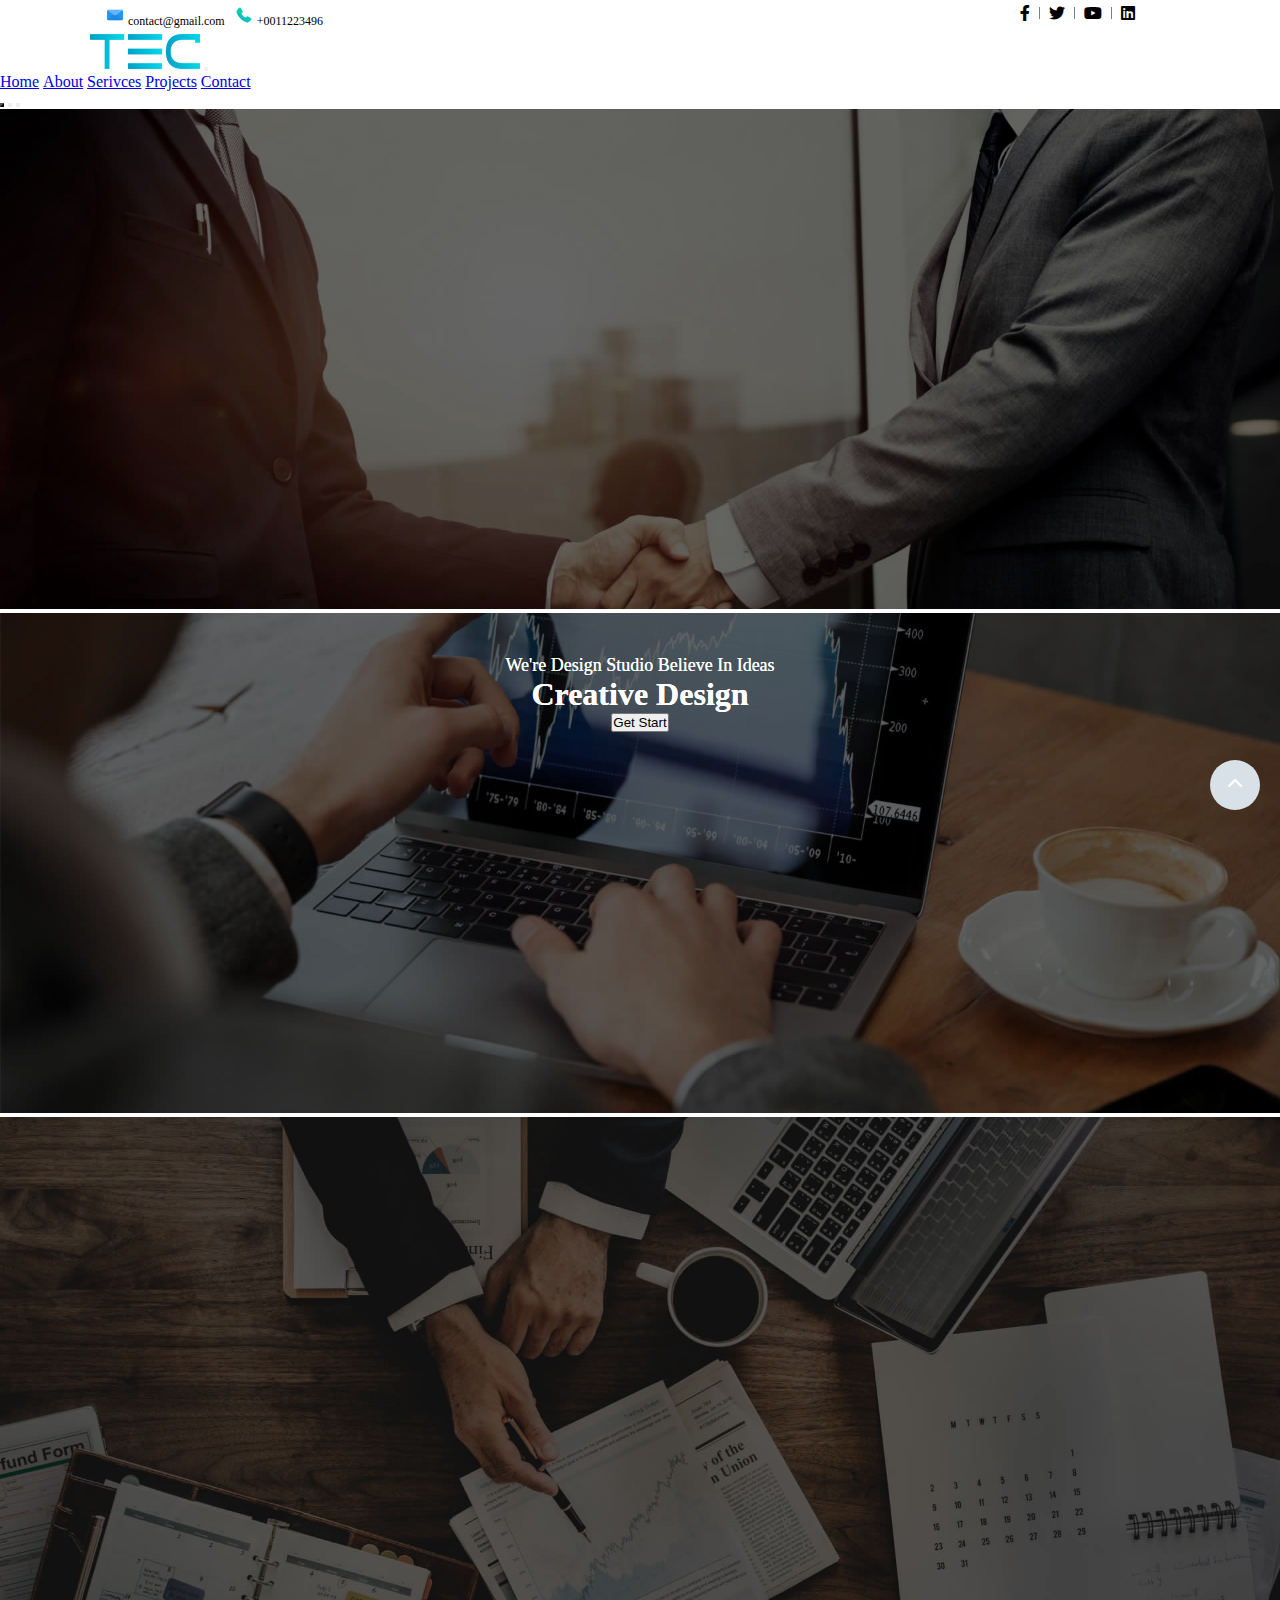
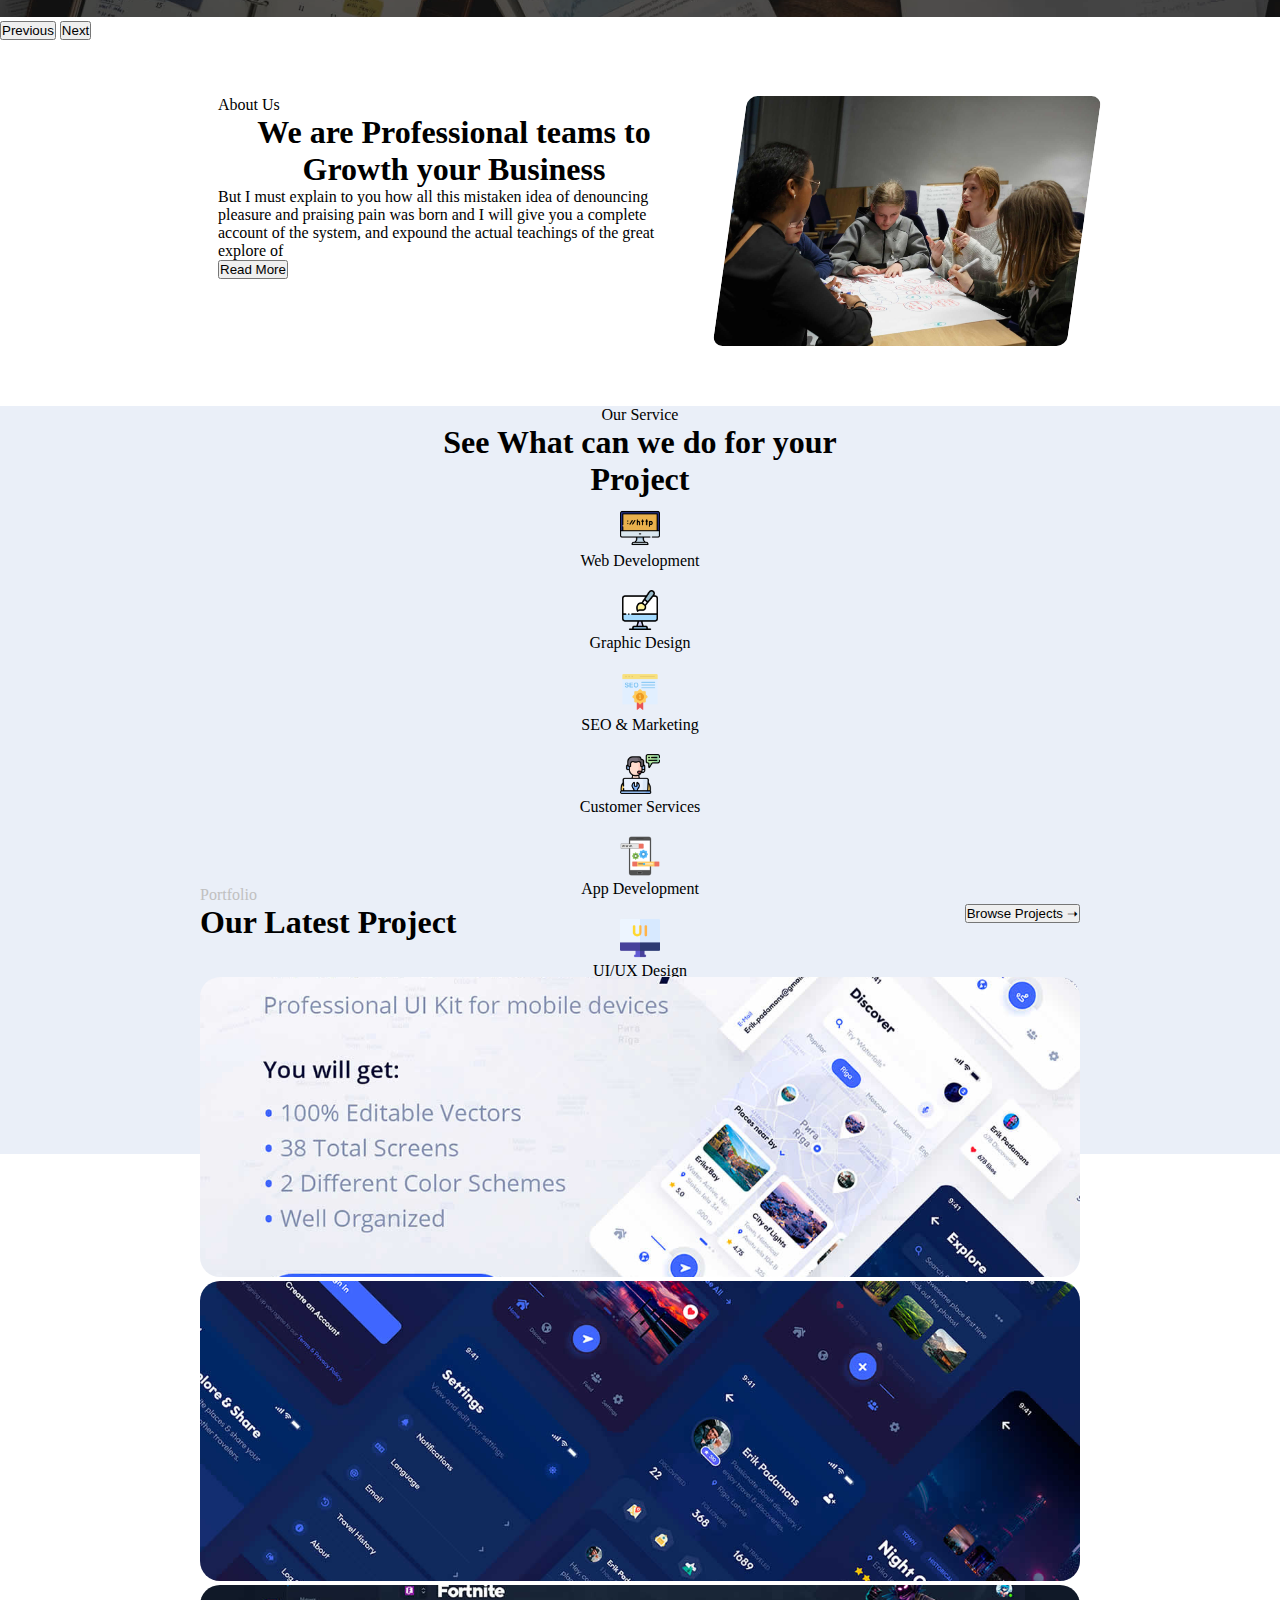
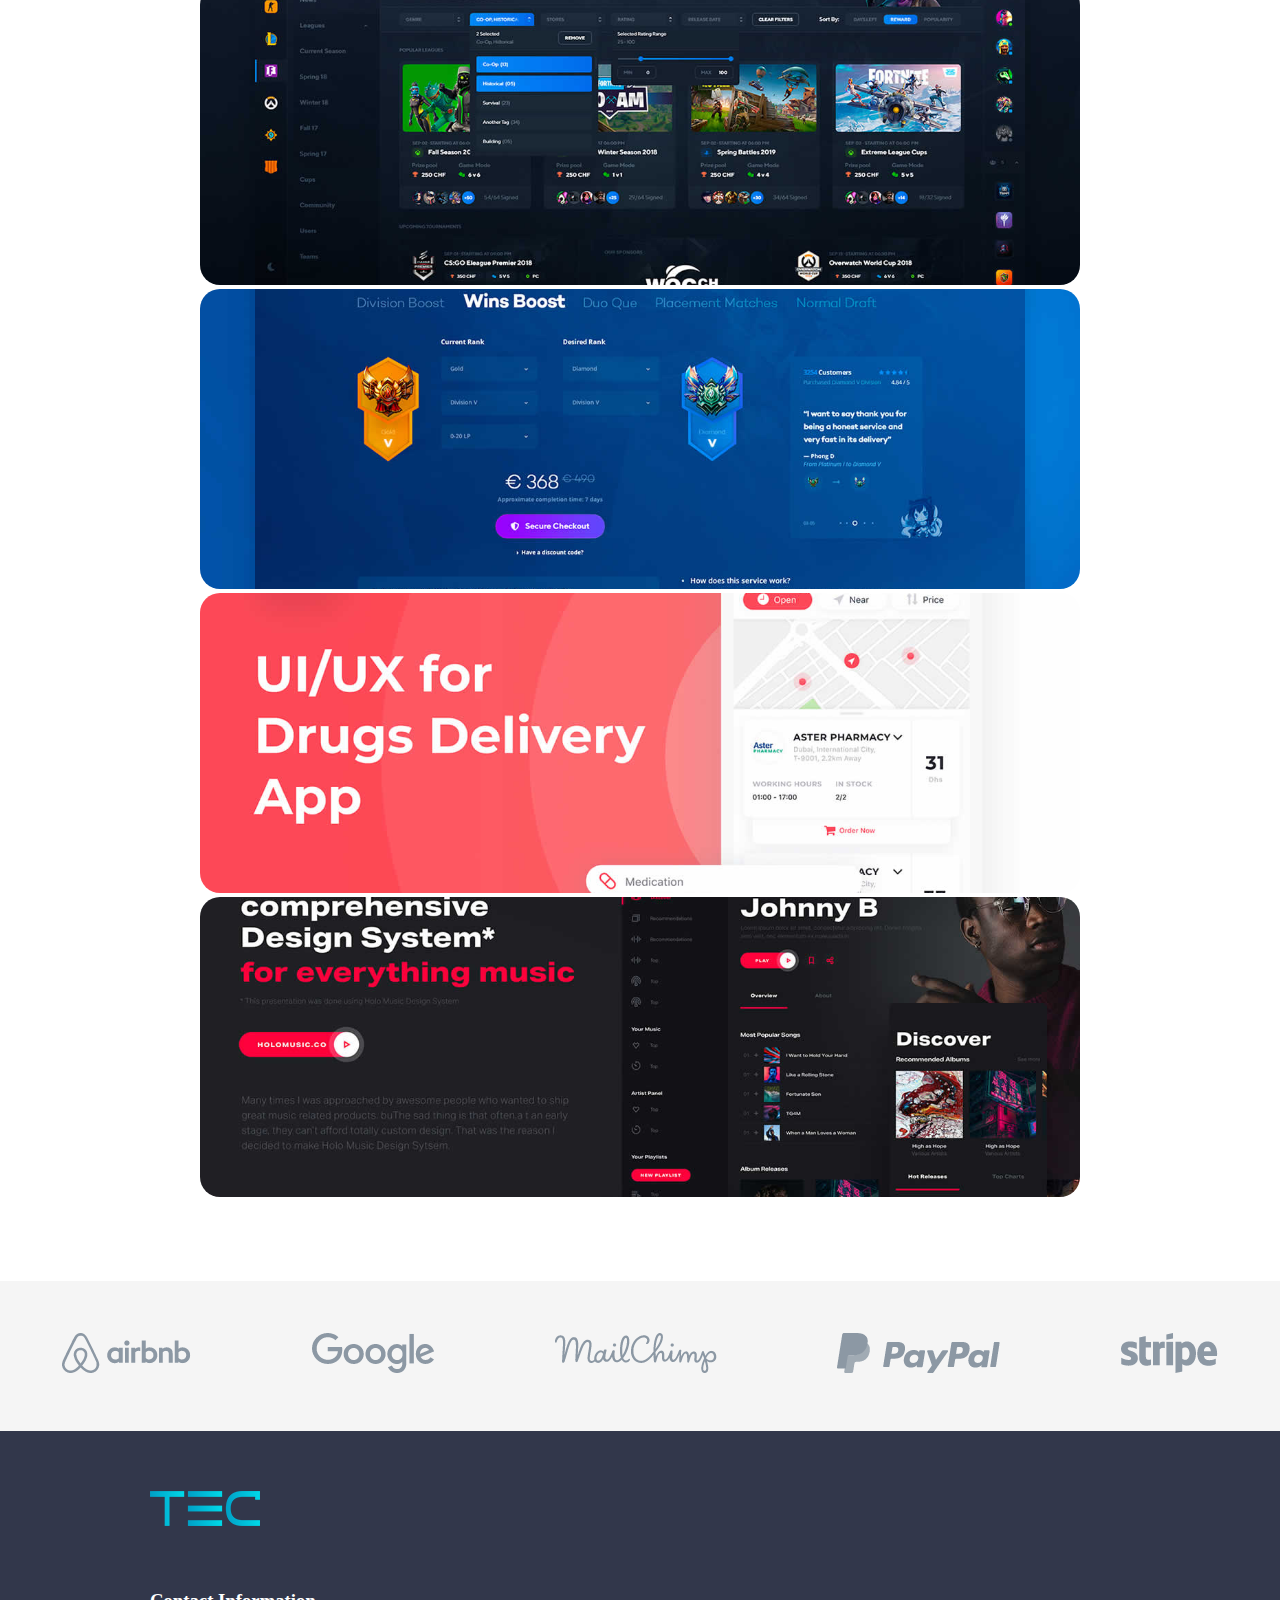
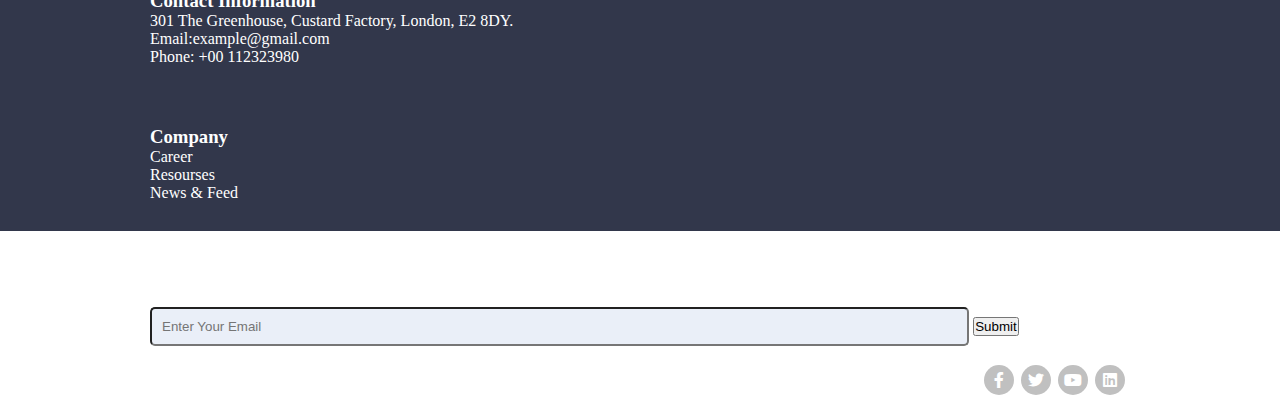
<file: PROJECT1/index.html>
<!DOCTYPE html>
<html>
<head>
	<title>Home</title>  
	
		<link rel="stylesheet" type="text/css" href="css/all.min.css">
		 <link rel="stylesheet" type="text/css" href="css/all.css">
		 <link href="https://cdn.jsdelivr.net/npm/bootstrap@5.1.3/dist/css/bootstrap.min.css" rel="stylesheet" integrity="sha384-1BmE4kWBq78iYhFldvKuhfTAU6auU8tT94WrHftjDbrCEXSU1oBoqyl2QvZ6jIW3" crossorigin="anonymous">
    <link rel="stylesheet" type="text/css" href="css/style.css">	

	 
</head> 
<body> 
	<div class="navbar1">
		
		<!-- <span style="font-size: 12px; margin-left: 100px;"><i class="fa-solid fa-envelope">contact@gmail.com</i></span>
		<span style="font-size: 12px; margin-left: 5px;"><i class="fa-solid fa-phone">+0011223496</i></span>
		 -->
    <span style="font-size: 12px; margin-left: 100px;"><img src="newicons/email.png">contact@gmail.com</span>
    <span style="font-size: 12px; margin-left: 5px;"><img src="newicons/phone-call.png">+0011223496</span>

		<div class="social">
			<i class="fa-brands fa-facebook-f"></i>
        <div style="margin: 0px 5px 0px;" class="vertical"></div>
		  <i class="fa-brands fa-twitter"></i>
        <div style="margin: 0px 5px 0px;" class="vertical"></div>
			<i class="fa-brands fa-youtube"></i>
        <div  style="margin: 0px 5px 0px;" class="vertical"></div>
			<i class="fa-brands fa-linkedin"></i>
		</div>
	</div>


	<div>
		<nav class="navbar navbar-expand-lg navbar-light bg-light">
  <div class="container-fluid">
    <a style="margin-left: 90px;" class="navbar-brand" href="#"><img src="Images/logo.png"></a>

    <button class="navbar-toggler" type="button" data-bs-toggle="collapse" data-bs-target="#navbarNavDropdown" aria-controls="navbarNavDropdown" aria-expanded="false" aria-label="Toggle navigation">
      <span class="navbar-toggler-icon"></span>
    </button>

    <div style="margin-right: 120px;" class="collapse navbar-collapse" id="navbarNavDropdown">
      <ul class="navbar-nav  mb-2 mb-lg-0">
        <li class="nav-item">
          <a class="nav-link active text-info" aria-current="page" href="index.html">Home</a>
        </li>
        <li class="nav-item">
          <a class="nav-link active" aria-current="page" href="about.html">About</a>
        </li>
        <li class="nav-item">
          <a class="nav-link active" aria-current="page" href="services.html">Serivces</a>
        </li>
        <li class="nav-item">
          <a class="nav-link active" aria-current="page" href="projects.html">Projects</a>
        </li>
        <li class="nav-item">
          <a class="nav-link active" aria-current="page" href="contact.html">Contact</a>
        </li>
       
      </ul>
    </div>
  </div>
</nav>
	</div>

	<div id="carouselExampleCaptions" class="carousel slide" data-bs-ride="carousel">
  <div class="carousel-indicators">
    <button type="button" data-bs-target="#carouselExampleCaptions" data-bs-slide-to="0" class="active" aria-current="true" aria-label="Slide 1"></button>
    <button type="button" data-bs-target="#carouselExampleCaptions" data-bs-slide-to="1" aria-label="Slide 2"></button>
    <button type="button" data-bs-target="#carouselExampleCaptions" data-bs-slide-to="2" aria-label="Slide 3"></button>
  </div>
  <div class="carousel-inner">
    <div class="carousel-item active">
      <img src="Images/Slider 1.jpg" class="d-block w-100" alt="...">
      <div class="carousel-caption d-none d-md-block">
        <p>We're Design Studio Believe In Ideas</p>
        <h1>Creative Design</h1> 
        <button type="button" class="btn btn-outline-light">Get Start</button>
      </div>
    </div>
    <div class="carousel-item">
      <img src="Images/Slider 2.jpg" class="d-block w-100" alt="...">
     <div class="carousel-caption d-none d-md-block">
        <p>We're Design Studio Believe In Ideas</p>
        <h1>Creative Design</h1>
        <button type="button" class="btn btn-outline-light">Get Start</button>
      </div>
    </div>
    <div class="carousel-item">
      <img src="Images/Slider 3.jpg" class="d-block w-100" alt="...">
     <div class="carousel-caption d-none d-md-block">
        <p>We're Design Studio Believe In Ideas</p>
        <h1>Creative Design</h1>
        <button type="button" class="btn btn-outline-light">Get Start</button>
      </div>
    </div>
  </div>  
  <button class="carousel-control-prev" type="button" data-bs-target="#carouselExampleCaptions" data-bs-slide="prev">
    <span class="carousel-control-prev-icon" aria-hidden="true"></span>
    <span class="visually-hidden">Previous</span>
  </button>
  <button class="carousel-control-next" type="button" data-bs-target="#carouselExampleCaptions" data-bs-slide="next">
    <span class="carousel-control-next-icon" aria-hidden="true"></span>
    <span class="visually-hidden">Next</span>
  </button>
</div>

  <br> <br> 

  <div class="container doc">
    <div class="doc-about">
        <div class="about">
          <p>About Us</p> 
          <h1 style="float: right;">We are <span class="text-info">Professional teams</span> to Growth your Business</h1> <br>
          <p>But I must explain to you how all this mistaken idea of denouncing pleasure and praising pain was born and I will give you a complete account of the system, and expound the actual teachings of the great explore of</p>

          
           <button type="button" class="btn btn-info">Read More</button>
        </div>

        <div class="img">
          <img src="Images/about.jpg" alt="pic">
        </div>
    </div>  
  </div>

  <br> <br>

<div class="product">
    <div class="container1">
      <p class="title1">Our Service</p>
      <h1>See What can we do for your </h1>
      <h1>Project</h1>

      <div class="row g-3">
        <div class="col-12 col-sm-6 col-md-4 col-lg-3">
          <div class="card">
           <img src="Images/website.png" alt="">
          </div>
           <p>Web Development</p>
        </div>
        <div class="col-12 col-sm-6 col-md-4 col-lg-3">
          <div class="card">
            <img src="Images/web-design.png" alt="">
          </div>
           <p>Graphic Design </p>
        </div>
        <div class="col-12 col-sm-6 col-md-4 col-lg-3">
          <div class="card">
          <img src="Images/seo.png" alt="">
          </div>
            <p>SEO & Marketing</p>
        </div>
        <div class="col-12 col-sm-6 col-md-4 col-lg-3">
          <div class="card">
             <img src="Images/technical-support.png" alt="">
          </div>
           <p>Customer Services</p>
        </div>
        <div class="col-12 col-sm-6 col-md-4 col-lg-3">
          <div class="card">
             <img src="Images/app-development.png" alt="">
          </div>
            <p>App Development</p>
        </div>
        <div class="col-12 col-sm-6 col-md-4 col-lg-3">
          <div class="card">
             <img src="Images/ui-design.png" alt="">
          </div>
            <p>UI/UX Design</p>
        </div>
        <div class="col-12 col-sm-6 col-md-4 col-lg-3">
          <div class="card">
             <img src="Images/product-design.png" alt="">
          </div>
           <p>Product Design</p>
        </div>
        <div class="col-12 col-sm-6 col-md-4 col-lg-3">
          <div class="card">
            <img src="Images/presentation.png" alt="">
          </div>
           <p>Data Analyst</p>
        </div>
      </div>
    </div>
  </div>

  <div class="product1"> 
    <div class="aboutus">
       
         <p style="display: block; color: silver;">Portfolio</p>
          <h1 style="text-align: start; display: inline-block;">Our Latest Project</h1>
         <button style="float: right;" type="button" class="btn btn-outline-info">Browse Projects</button>
   
     <br> <br> <br>
      <div class="row g-4 ">
        <div class="col-lg-4 col-md-3 col-xs-4 ">
          <div class="card1">
            <img src="Images/portfolio/work-1.jpg" alt="" class="card-img-top">
          </div>
        </div>
        <div class="col-lg-4 col-md-3 col-xs-4 ">
          <div class="card1"> 
            <img src="Images/portfolio/work-2.jpg" alt="" class="card-img-top">
          </div>
        </div>
        <div class="col-lg-4 col-md-3 col-xs-4 ">
          <div class="card1">
            <img src="Images/portfolio/work-3.jpg" alt="" class="card-img-top">
          </div>
        </div>
        <div class="col-lg-4 col-md-3 col-xs-4 ">
          <div class="card1">
            <img src="Images/portfolio/work-4.jpg" alt="" class="card-img-top">
          </div>
        </div>
        <div class="col-lg-4 col-md-6 col-xs-4 " >
          <div class="card1">
            <img src="Images/portfolio/work-5.jpg" alt="" class="card-img-top">
          </div>
        </div>
        <div class="col-lg-4 col-md-6 col-xs-4 ">
          <div class="card1">
            <img src="Images/portfolio/work-6.jpg" alt="" class="card-img-top">
          </div>
        </div>
       
      </div>
    </div>
 </div>

 <div class="info">
   <div class="info1" style="text-align: center;">
     <div class="photo"><img src="Images/clients/airbnb.png"></div>
     <div class="photo"><img src="Images/clients/google.png"></div>
     <div class="photo"><img src="Images/clients/mailchimp.png"></div>
     <div class="photo"><img src="Images/clients/paypal.png"></div>
     <div class="photo"><img src="Images/clients/stripe.png"></div>
   </div>
 </div>

<!-- ---footer---- -->
 <footer class="footer" style="background-color: rgba(50,55,75)">
   <div class="row" style="color: white;">

     <div class="col">
       <img src="Images/logo.png">
     </div>

     <div class="col">
       <h3>Contact Information</h3>
       <p>301 The Greenhouse, Custard Factory, London, E2 8DY.</p>
       <p>Email:example@gmail.com</p>
       <P>Phone: +00 112323980</P>
     </div>

     <div class="col">
       <h3>Company</h3>
       <p>Career</p>
       <p>Resourses</p>
       <p>News & Feed</p>
     </div>

     <div class="col">
       <label><h3>NewsLetter</h3></label> <br>
       <input style="margin-top: 5px;" type="email" class="form-control" placeholder="Enter Your Email">
      <button  style="margin-top: 5px;"  type="button" class="btn btn-primary">Submit</button>
     </div>
   </div>

  <div>
       <hr>
  </div>

  <br> 

   <div class="copyright" style="color: white;">
    
       <span>Copyright 2020.All Right Reserved.</span>
    
    <div class="ulli">
    <ul>
      <li><i class="fa-brands fa-facebook-f he"></i></li>
      <li><i class="fa-brands fa-twitter he"></i></li>
      <li> <i class="fa-brands fa-youtube he"></i></li>
      <li> <i class="fa-brands fa-linkedin he"></i></li>
      </ul>
    </div>

      <div id="up"><i class="fa-solid fa-chevron-up"></i></div>



   </div>

 </footer>



<script type="text/javascript" src="js/bootstrap.bundle.min.js"></script>
</body>
</html>
</file>
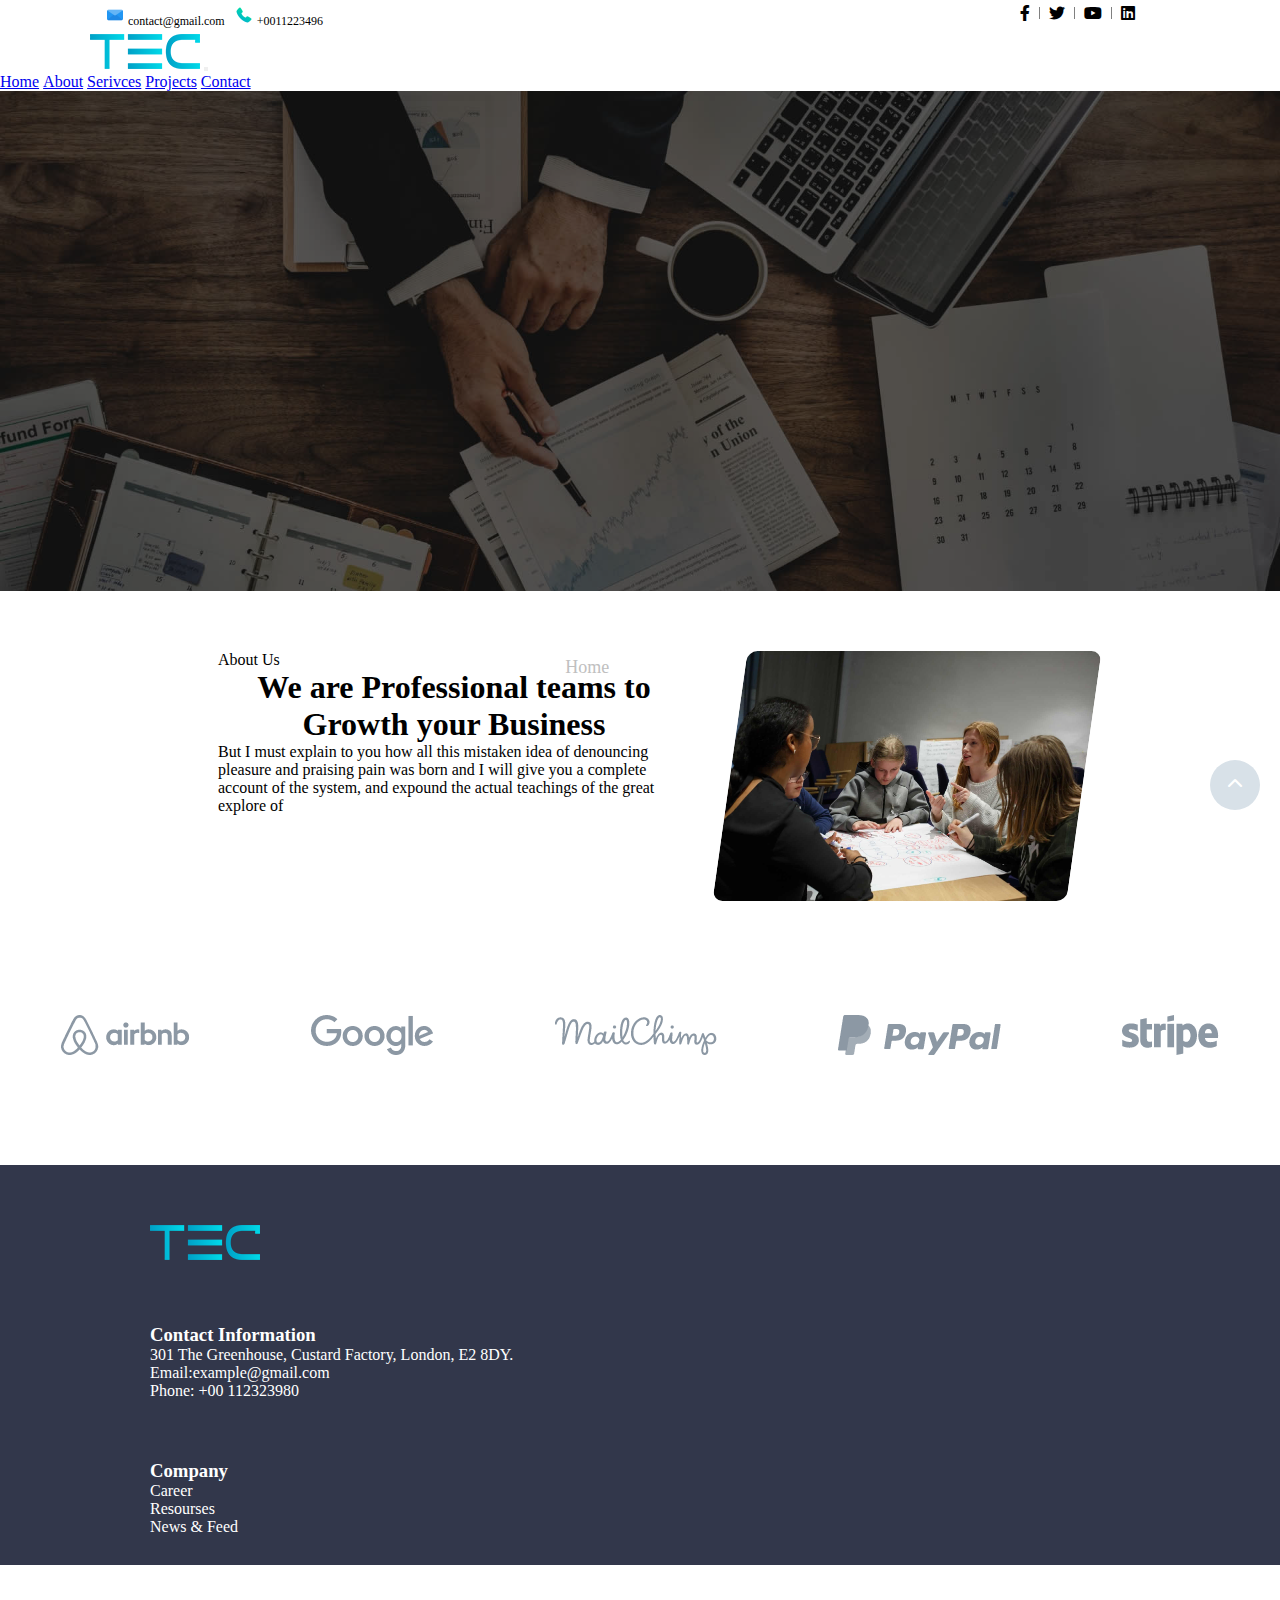
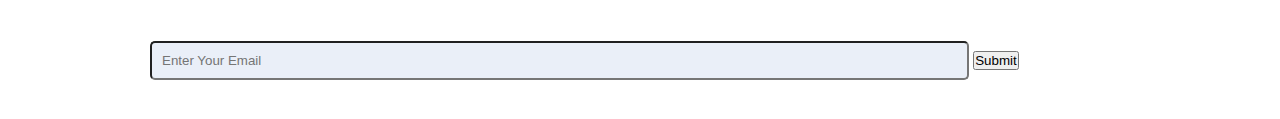
<file: PROJECT1/about.html>
<!DOCTYPE html>
<html>
<head>
	<title>Home</title>
	
		<link rel="stylesheet" type="text/css" href="css/all.min.css">
		 <link rel="stylesheet" type="text/css" href="css/all.css">
		 <link href="https://cdn.jsdelivr.net/npm/bootstrap@5.1.3/dist/css/bootstrap.min.css" rel="stylesheet" integrity="sha384-1BmE4kWBq78iYhFldvKuhfTAU6auU8tT94WrHftjDbrCEXSU1oBoqyl2QvZ6jIW3" crossorigin="anonymous">
    <link rel="stylesheet" type="text/css" href="css/style.css">	
	
</head> 
<body>
	<div class="navbar1">
		
		<!-- <span style="font-size: 12px; margin-left: 100px;"><i class="fa-solid fa-envelope">contact@gmail.com</i></span>
		<span style="font-size: 12px; margin-left: 5px;"><i class="fa-solid fa-phone">+0011223496</i></span>
		 -->
    <span style="font-size: 12px; margin-left: 100px;"><img src="newicons/email.png">contact@gmail.com</span>
    <span style="font-size: 12px; margin-left: 5px;"><img src="newicons/phone-call.png">+0011223496</span>

		<div class="social">
      <i class="fa-brands fa-facebook-f"></i>
        <div style="margin: 0px 5px 0px;" class="vertical"></div>
      <i class="fa-brands fa-twitter"></i>
        <div style="margin: 0px 5px 0px;" class="vertical"></div>
      <i class="fa-brands fa-youtube"></i>
        <div  style="margin: 0px 5px 0px;" class="vertical"></div>
      <i class="fa-brands fa-linkedin"></i>
    </div>
	</div>

	<div>
		<nav class="navbar navbar-expand-lg navbar-light bg-light">
  <div class="container-fluid">
    <a style="margin-left: 90px;" class="navbar-brand" href="#"><img src="Images/logo.png"></a>

    <button class="navbar-toggler" type="button" data-bs-toggle="collapse" data-bs-target="#navbarNavDropdown" aria-controls="navbarNavDropdown" aria-expanded="false" aria-label="Toggle navigation">
      <span class="navbar-toggler-icon"></span>
    </button>

    <div style="margin-right: 120px;" class="collapse navbar-collapse" id="navbarNavDropdown">
      <ul class="navbar-nav  mb-2 mb-lg-0">
        <li class="nav-item">
          <a class="nav-link active" aria-current="page" href="index.html">Home</a>
        </li>
        <li class="nav-item">
          <a class="nav-link active text-info" aria-current="page" href="about.html">About</a>
        </li>
        <li class="nav-item">
          <a class="nav-link active" aria-current="page" href="services.html">Serivces</a>
        </li>
        <li class="nav-item">
          <a class="nav-link active" aria-current="page" href="projects.html">Projects</a>
        </li>
        <li class="nav-item">
          <a class="nav-link active" aria-current="page" href="contact.html">Contact</a>
        </li>
       
      </ul>
    </div>
  </div>
</nav>
	</div>

	<div id="carouselExampleCaptions" class="carousel slide" data-bs-ride="carousel">
  <div class="carousel-inner">
    <div class="carousel-item active">
      <img src="Images/Slider 3.jpg" class="d-block w-100" alt="...">
     <div class="carousel-caption d-none d-md-block">
        <p class="ppp" style="color: silver;">Home</p> <i class="iii" style="font-size: 50px;">.</i> <p class="ppp">About</p>
        <h1>About</h1>
    </div>
    </div>
  </div>  
</div>

  <br> <br> 

  <div class="container doc">
    <div class="doc-about">
        <div class="about">
          <p>About Us</p> 
          <h1 style="float: right;">We are <span class="text-info">Professional teams</span> to Growth your Business</h1> <br>
          <p>But I must explain to you how all this mistaken idea of denouncing pleasure and praising pain was born and I will give you a complete account of the system, and expound the actual teachings of the great explore of</p>
        </div>

        <div class="img">
          <img src="Images/about.jpg" alt="pic">
        </div>
    </div>  
  </div>

 <div class="dif">
   <div class="dif1" style="text-align: center;">
     <div class="photo"><img src="Images/clients/airbnb.png"></div>
     <div class="photo"><img src="Images/clients/google.png"></div>
     <div class="photo"><img src="Images/clients/mailchimp.png"></div>
     <div class="photo"><img src="Images/clients/paypal.png"></div>
     <div class="photo"><img src="Images/clients/stripe.png"></div>
   </div>
 </div>

<!-- ---footer---- -->
 <footer class="footer" style="background-color: rgba(50,55,75)">
   <div class="row" style="color: white;">

     <div class="col">
       <img src="Images/logo.png">
     </div>

     <div class="col">
       <h3>Contact Information</h3>
       <p>301 The Greenhouse, Custard Factory, London, E2 8DY.</p>
       <p>Email:example@gmail.com</p>
       <P>Phone: +00 112323980</P>
     </div>

     <div class="col">
       <h3>Company</h3>
       <p>Career</p>
       <p>Resourses</p>
       <p>News & Feed</p>
     </div>

     <div class="col">
       <label><h3>NewsLetter</h3></label> <br>
       <input style="margin-top: 5px;" type="email" class="form-control" placeholder="Enter Your Email">
      <button  style="margin-top: 5px;"  type="button" class="btn btn-primary">Submit</button>
     </div>
   </div>

  <div>
       <hr>
  </div>

  <br> 

   <div class="copyright" style="color: white;">
    
       <span>Copyright 2020.All Right Reserved.</span>
    
     <div class="ulli">
        <ul style="padding-left: 3rem;">
          <li><i class="fa-brands fa-facebook"></i></li>
          <li><i class="fa-brands fa-twitter-square"></i></li>
          <li><i class="fa-brands fa-youtube-square"></i></li>
          <li><i class="fa-brands fa-linkedin"></i></li>
        </ul>
      </div>

      <div id="up"><i class="fa-solid fa-chevron-up"></i></div>

   </div>

 </footer>



<script type="text/javascript" src="js/bootstrap.bundle.min.js"></script>
</body>
</html>
</file>
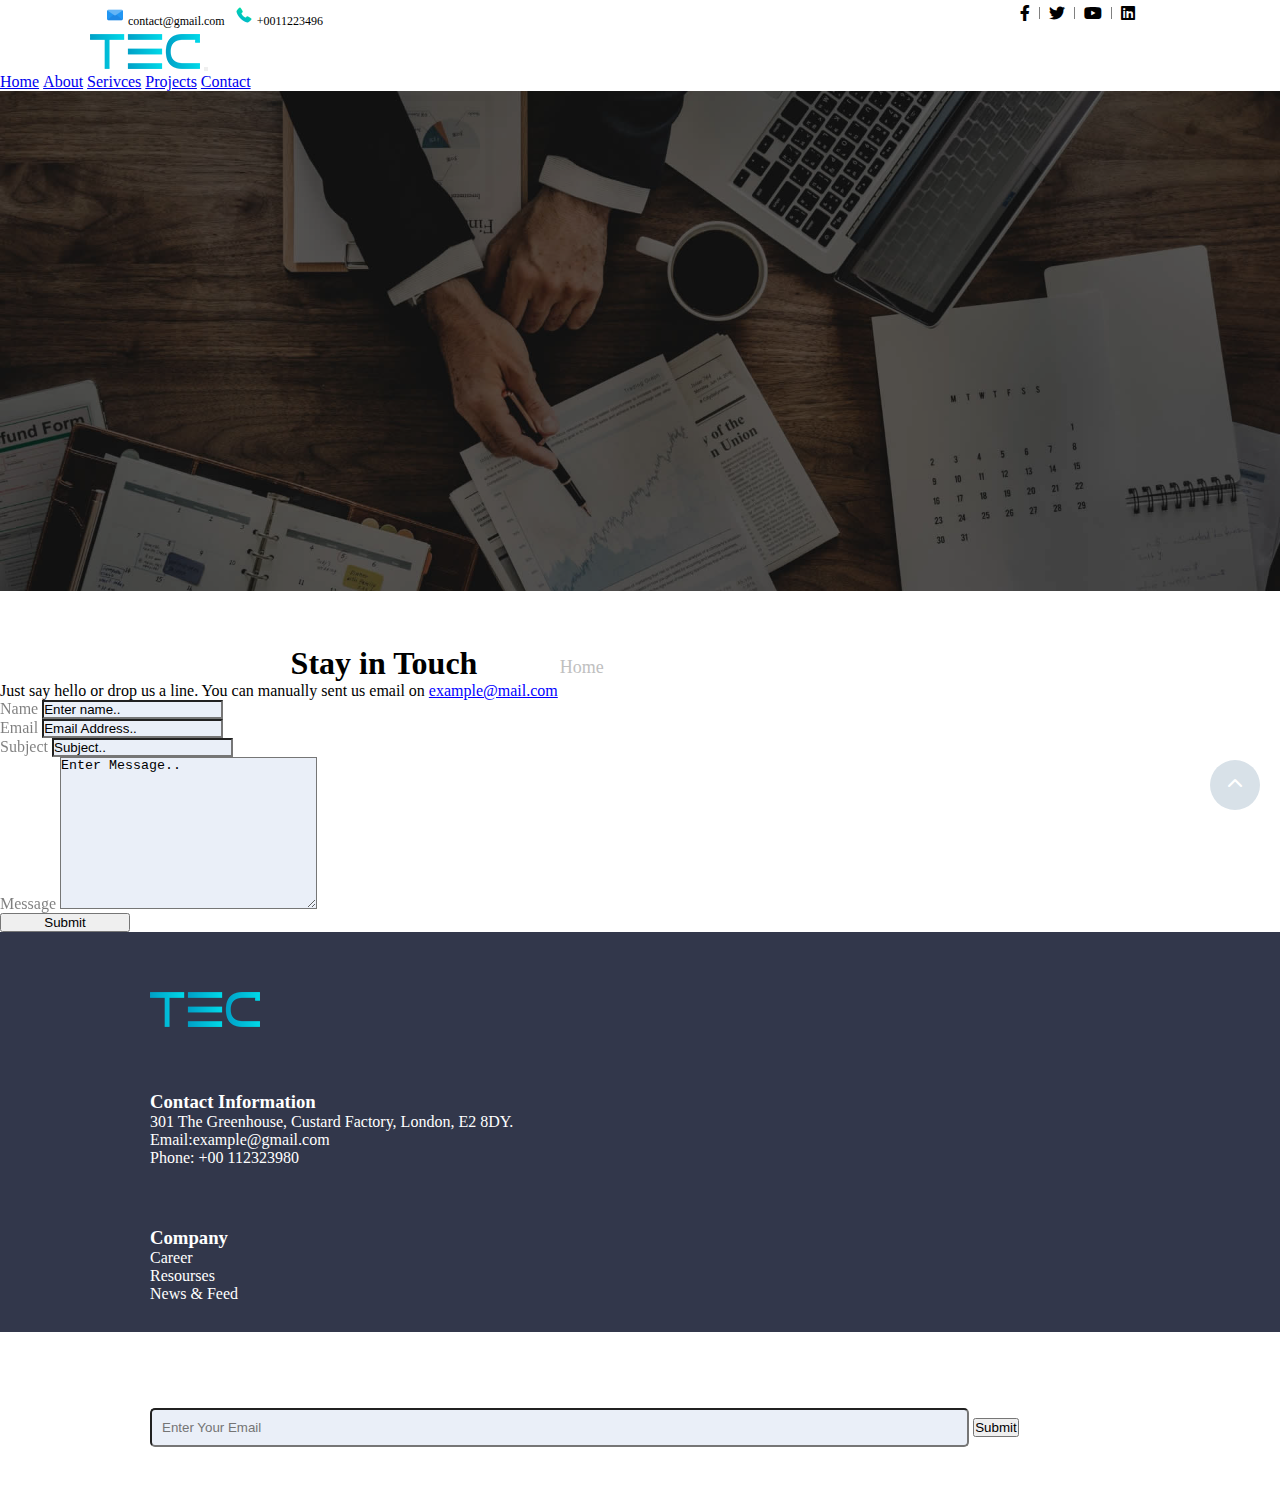
<file: PROJECT1/contact.html>
<!DOCTYPE html>
<html>
<head>
	<title>Home</title> 
	
		<link rel="stylesheet" type="text/css" href="css/all.min.css">
		 <link rel="stylesheet" type="text/css" href="css/all.css">
		 <link href="https://cdn.jsdelivr.net/npm/bootstrap@5.1.3/dist/css/bootstrap.min.css" rel="stylesheet" integrity="sha384-1BmE4kWBq78iYhFldvKuhfTAU6auU8tT94WrHftjDbrCEXSU1oBoqyl2QvZ6jIW3" crossorigin="anonymous">
    <link rel="stylesheet" type="text/css" href="css/style.css">	
	
</head> 
<body>
	<div class="navbar1">
		
		<!-- <span style="font-size: 12px; margin-left: 100px;"><i class="fa-solid fa-envelope">contact@gmail.com</i></span>
		<span style="font-size: 12px; margin-left: 5px;"><i class="fa-solid fa-phone">+0011223496</i></span>
		 -->
    <span style="font-size: 12px; margin-left: 100px;"><img src="newicons/email.png">contact@gmail.com</span>
    <span style="font-size: 12px; margin-left: 5px;"><img src="newicons/phone-call.png">+0011223496</span>

		<div class="social">
      <i class="fa-brands fa-facebook-f"></i>
        <div style="margin: 0px 5px 0px;" class="vertical"></div>
      <i class="fa-brands fa-twitter"></i>
        <div style="margin: 0px 5px 0px;" class="vertical"></div>
      <i class="fa-brands fa-youtube"></i>
        <div  style="margin: 0px 5px 0px;" class="vertical"></div>
      <i class="fa-brands fa-linkedin"></i>
    </div>
	</div>

	<div>
		<nav class="navbar navbar-expand-lg navbar-light bg-light">
  <div class="container-fluid">
    <a style="margin-left: 90px;" class="navbar-brand" href="#"><img src="Images/logo.png"></a>

    <button class="navbar-toggler" type="button" data-bs-toggle="collapse" data-bs-target="#navbarNavDropdown" aria-controls="navbarNavDropdown" aria-expanded="false" aria-label="Toggle navigation">
      <span class="navbar-toggler-icon"></span>
    </button>

    <div style="margin-right: 120px;" class="collapse navbar-collapse" id="navbarNavDropdown">
      <ul class="navbar-nav  mb-2 mb-lg-0">
        <li class="nav-item">
          <a class="nav-link active" aria-current="page" href="index.html">Home</a>
        </li>
        <li class="nav-item">
          <a class="nav-link active" aria-current="page" href="about.html">About</a>
        </li>
        <li class="nav-item">
          <a class="nav-link active" aria-current="page" href="services.html">Serivces</a>
        </li>
        <li class="nav-item">
          <a class="nav-link active" aria-current="page" href="projects.html">Projects</a>
        </li>
        <li class="nav-item">
          <a class="nav-link active text-info" aria-current="page" href="contact.html">Contact</a>
        </li>
       
      </ul>
    </div>
  </div>
</nav>
	</div>

	<div id="carouselExampleCaptions" class="carousel slide" data-bs-ride="carousel">
  <div class="carousel-inner">
    <div class="carousel-item active">
      <img src="Images/Slider 3.jpg" class="d-block w-100" alt="...">
     <div class="carousel-caption d-none d-md-block">
        <p class="ppp" style="color: silver;">Home</p> <i class="iii" style="font-size: 50px;">.</i> <p class="ppp">Contact</p>
        <h1>Contact</h1>
    </div>
    </div>
  </div>  
</div>

<div style="margin-top: 50px; width: 60%;" class="container-fluid contact ">
        <div class="contact-text text-center">
            <h1 class="mb-3 ">Stay in Touch</h1>
            <p>Just say hello or drop us a line. You can manually sent us email on <a
                    href="mailto:example@mail.com">example@mail.com</a></p>
        </div>
        <div class="container">
            <form action="#" class="contact-form">
                <div class="row">
                    <div class="form-group col-6">
                        <label for="Name">Name</label>
                        <input type="text" placeholder="Enter name.." class="form-control mb-3">
                    </div>
                    <div class="form-group col-6">
                        <label for="Email">Email</label>
                        <input type="Email" placeholder="Email Address.." class="form-control mb-3">
                    </div>
                </div>
                <div class="row">
                    <div class="form-group">
                        <label for="Subject">Subject</label>
                        <input type="text" class="form-control mb-3" placeholder="Subject..">
                    </div>
                </div>
                <div class="row">
                    <div class="form-group">
                        <label for="Message">Message</label>
                        <textarea style="background-color: #EAEFF8;" name="Message" id="" cols="30" rows="10" class="form-control mb-3 text-area"
                            placeholder="Enter Message.."></textarea>
                    </div>
                </div>
                <div class="row">
                    <div class="form-group ">
                        <button style="width: 130px;" class="btn btn-info mb-3">Submit</button>
                    </div>
                </div>
            </form>
        </div>
    </div>


<!-- ---footer---- -->
 <footer class="footer" style="background-color: rgba(50,55,75)">
   <div class="row" style="color: white;">

     <div class="col">
       <img src="Images/logo.png">
     </div>

     <div class="col">
       <h3>Contact Information</h3>
       <p>301 The Greenhouse, Custard Factory, London, E2 8DY.</p>
       <p>Email:example@gmail.com</p>
       <P>Phone: +00 112323980</P>
     </div>

     <div class="col">
       <h3>Company</h3>
       <p>Career</p>
       <p>Resourses</p>
       <p>News & Feed</p>
     </div>

     <div class="col">
       <label><h3>NewsLetter</h3></label> <br>
       <input style="margin-top: 5px;" type="email" class="form-control" placeholder="Enter Your Email">
      <button  style="margin-top: 5px;"  type="button" class="btn btn-primary">Submit</button>
     </div>
   </div>

  <div>
       <hr>
  </div>

  <br> 

   <div class="copyright" style="color: white;">
    
       <span>Copyright 2020.All Right Reserved.</span>
    
     <div class="ulli">
        <ul style="padding-left: 3rem;">
          <li><i class="fa-brands fa-facebook"></i></li>
          <li><i class="fa-brands fa-twitter-square"></i></li>
          <li><i class="fa-brands fa-youtube-square"></i></li>
          <li><i class="fa-brands fa-linkedin"></i></li>
        </ul>
      </div>

      <div id="up"><i class="fa-solid fa-chevron-up"></i></div>

   </div>

 </footer>



<script type="text/javascript" src="js/bootstrap.bundle.min.js"></script>
</body>
</html>
</file>
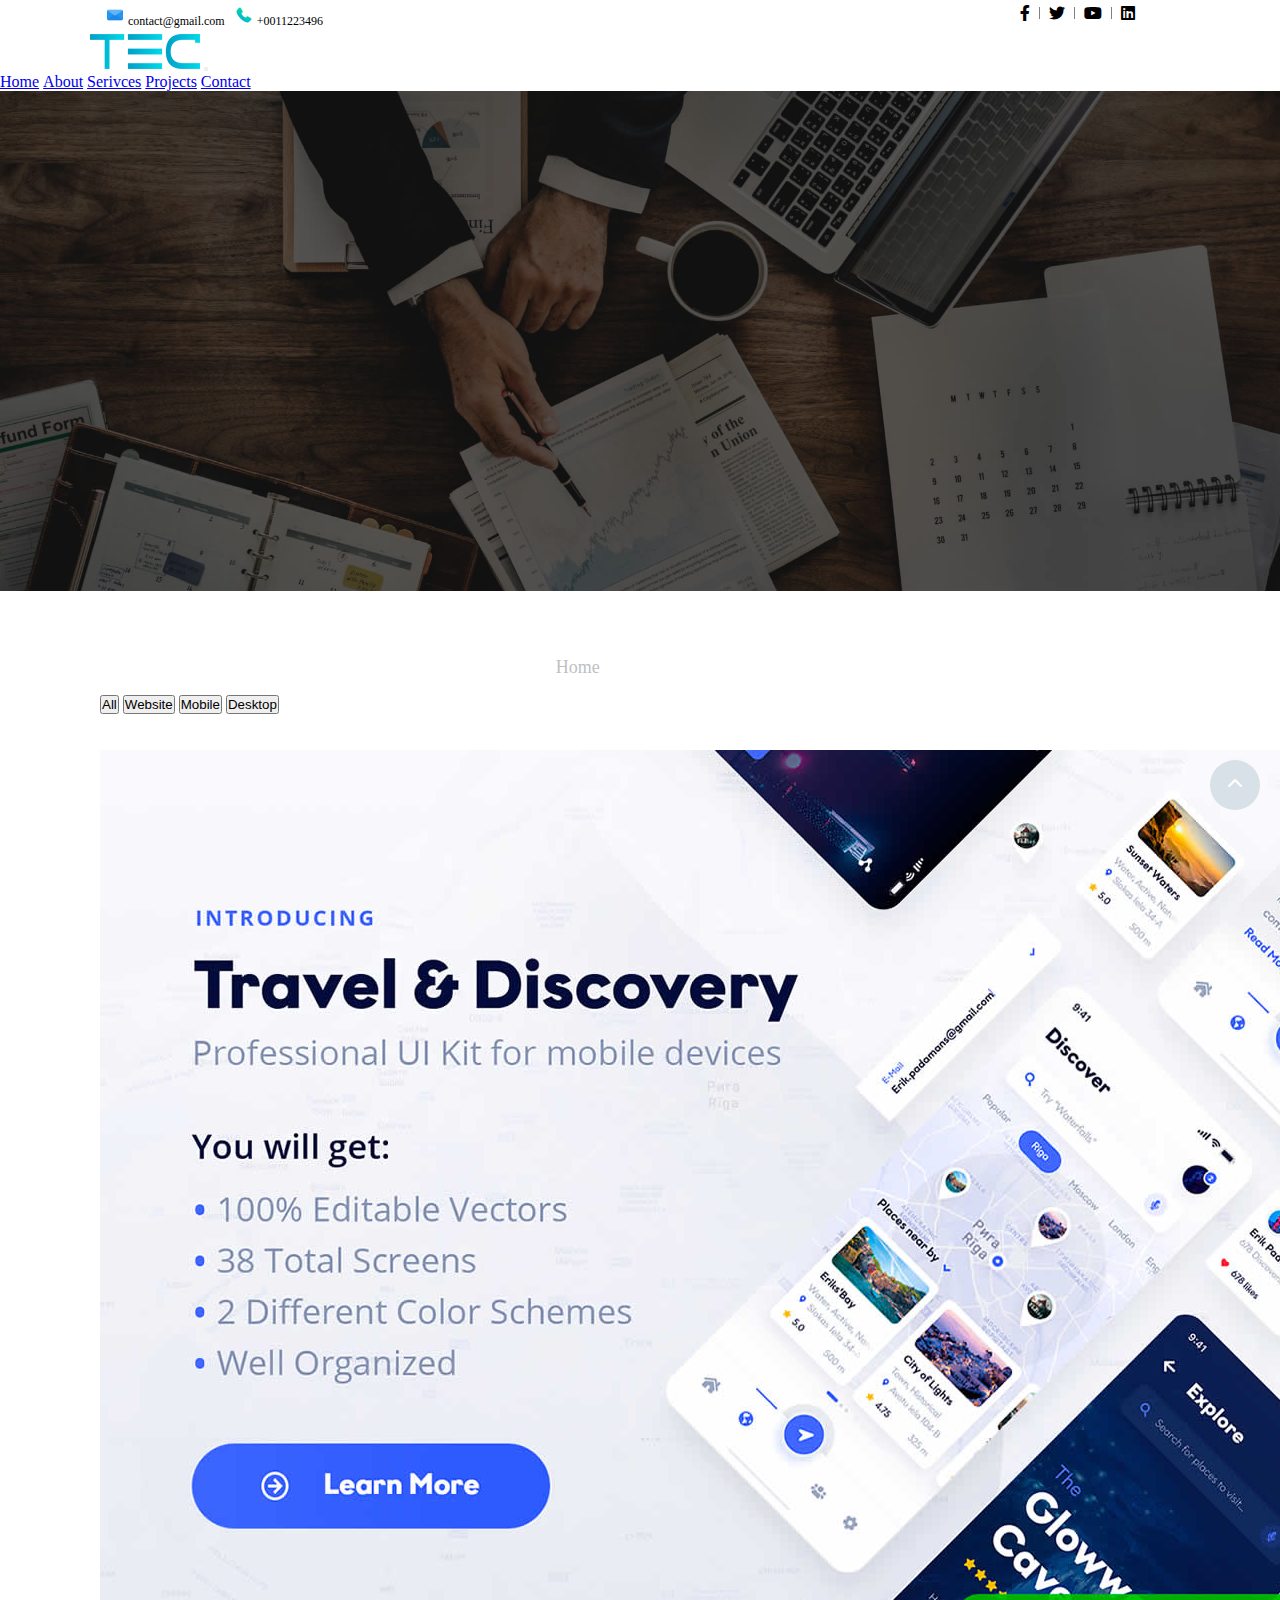
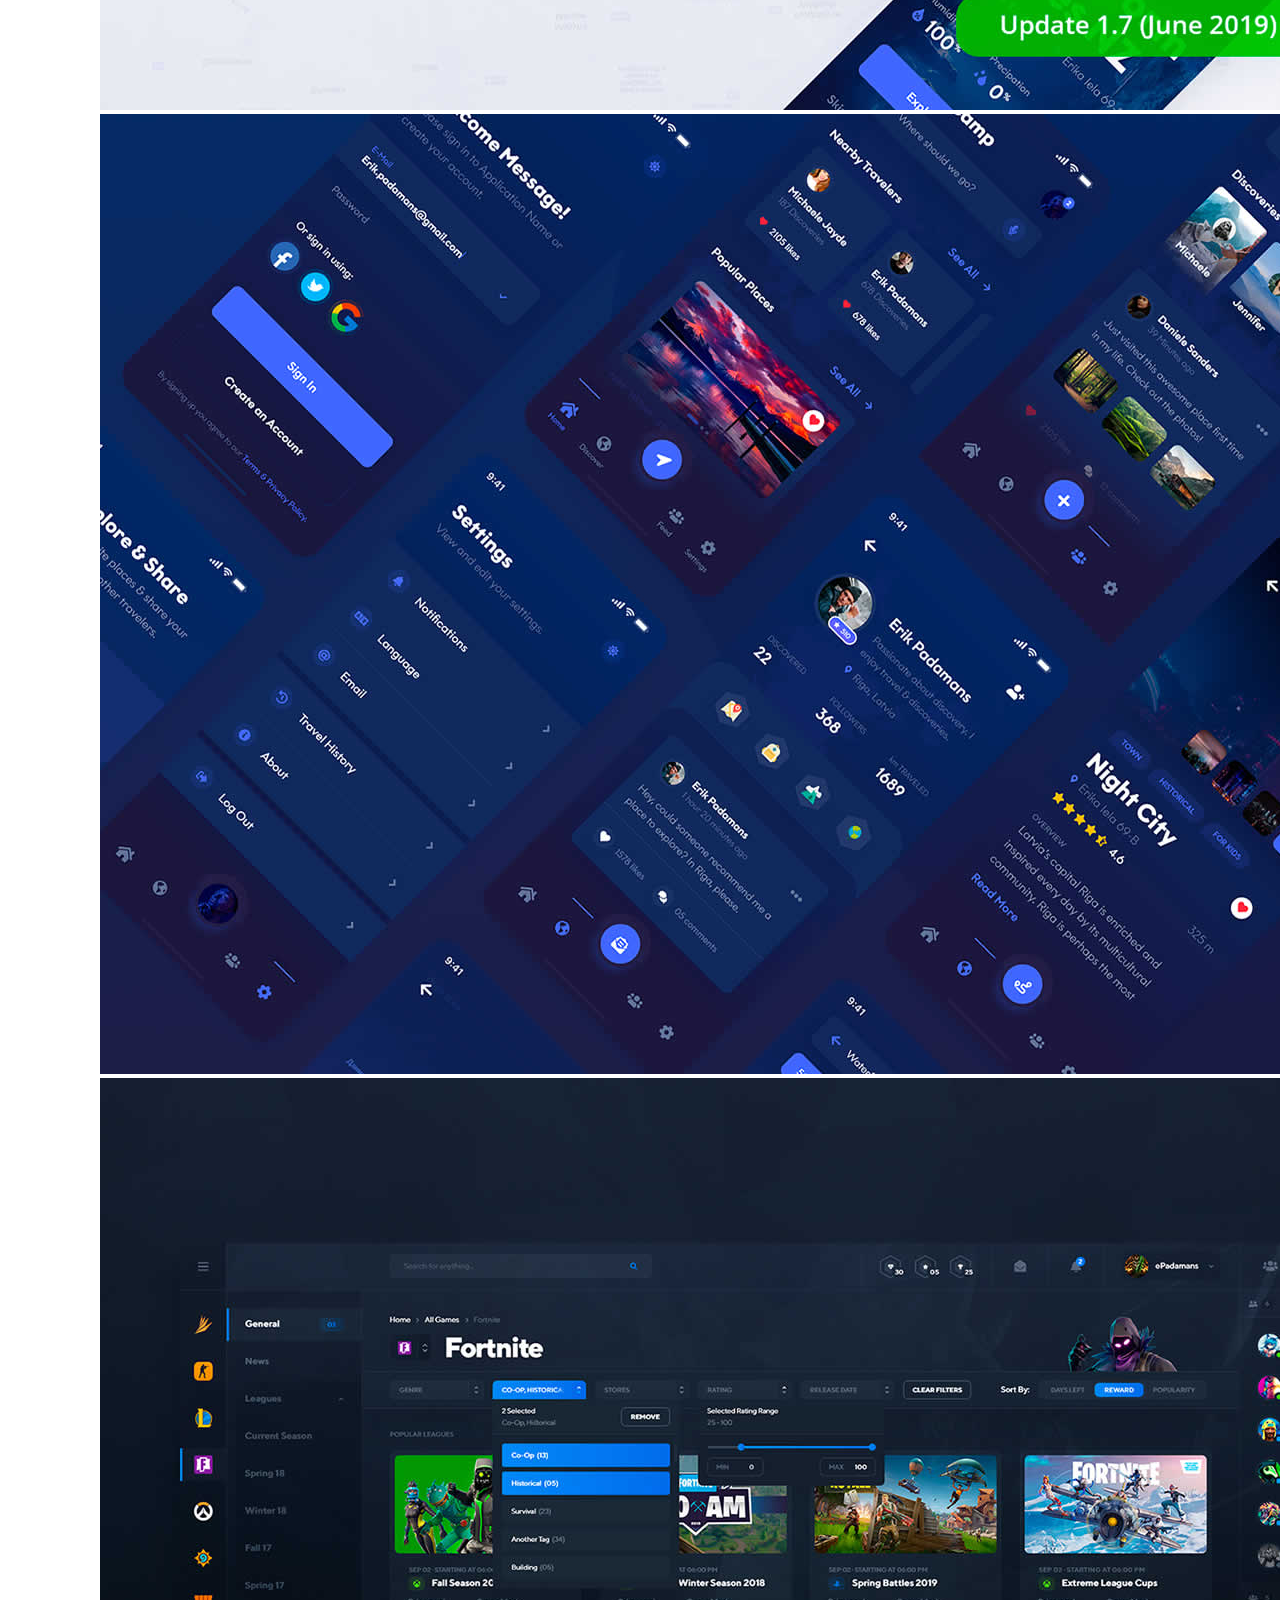
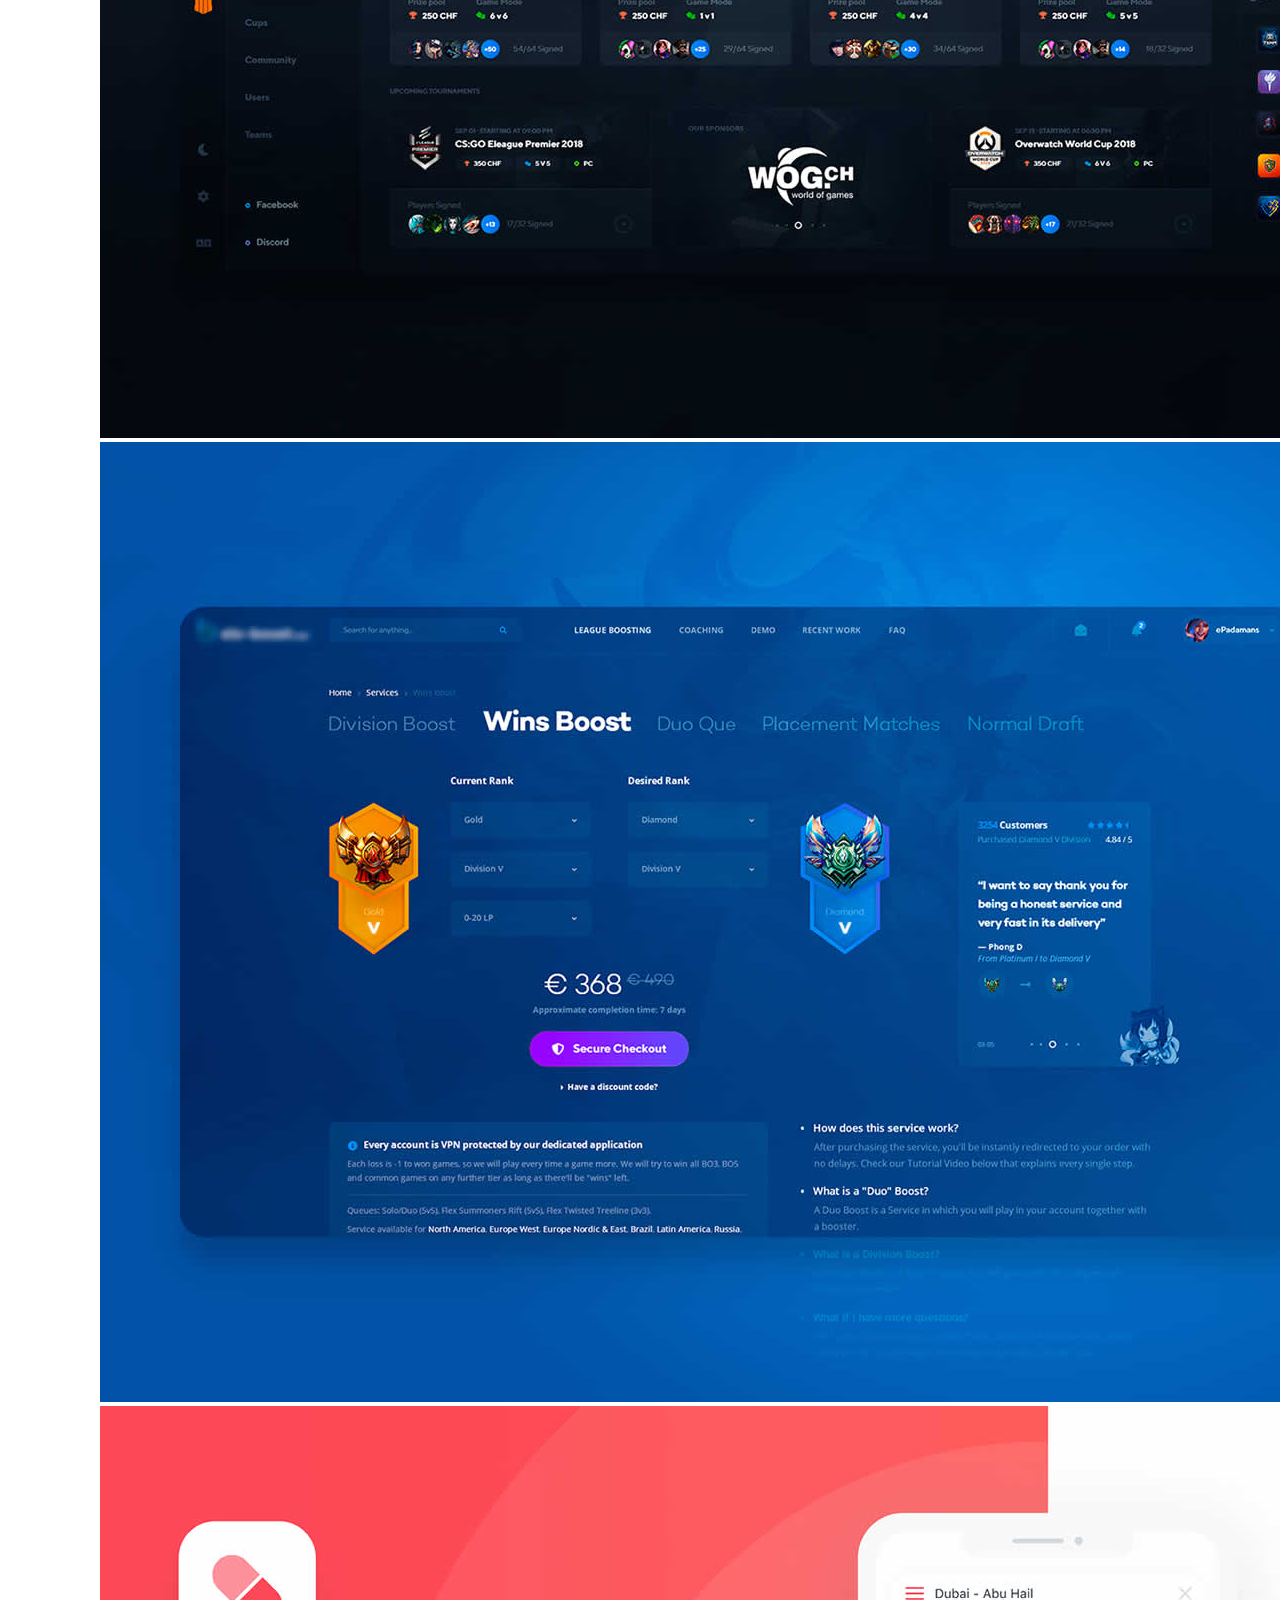
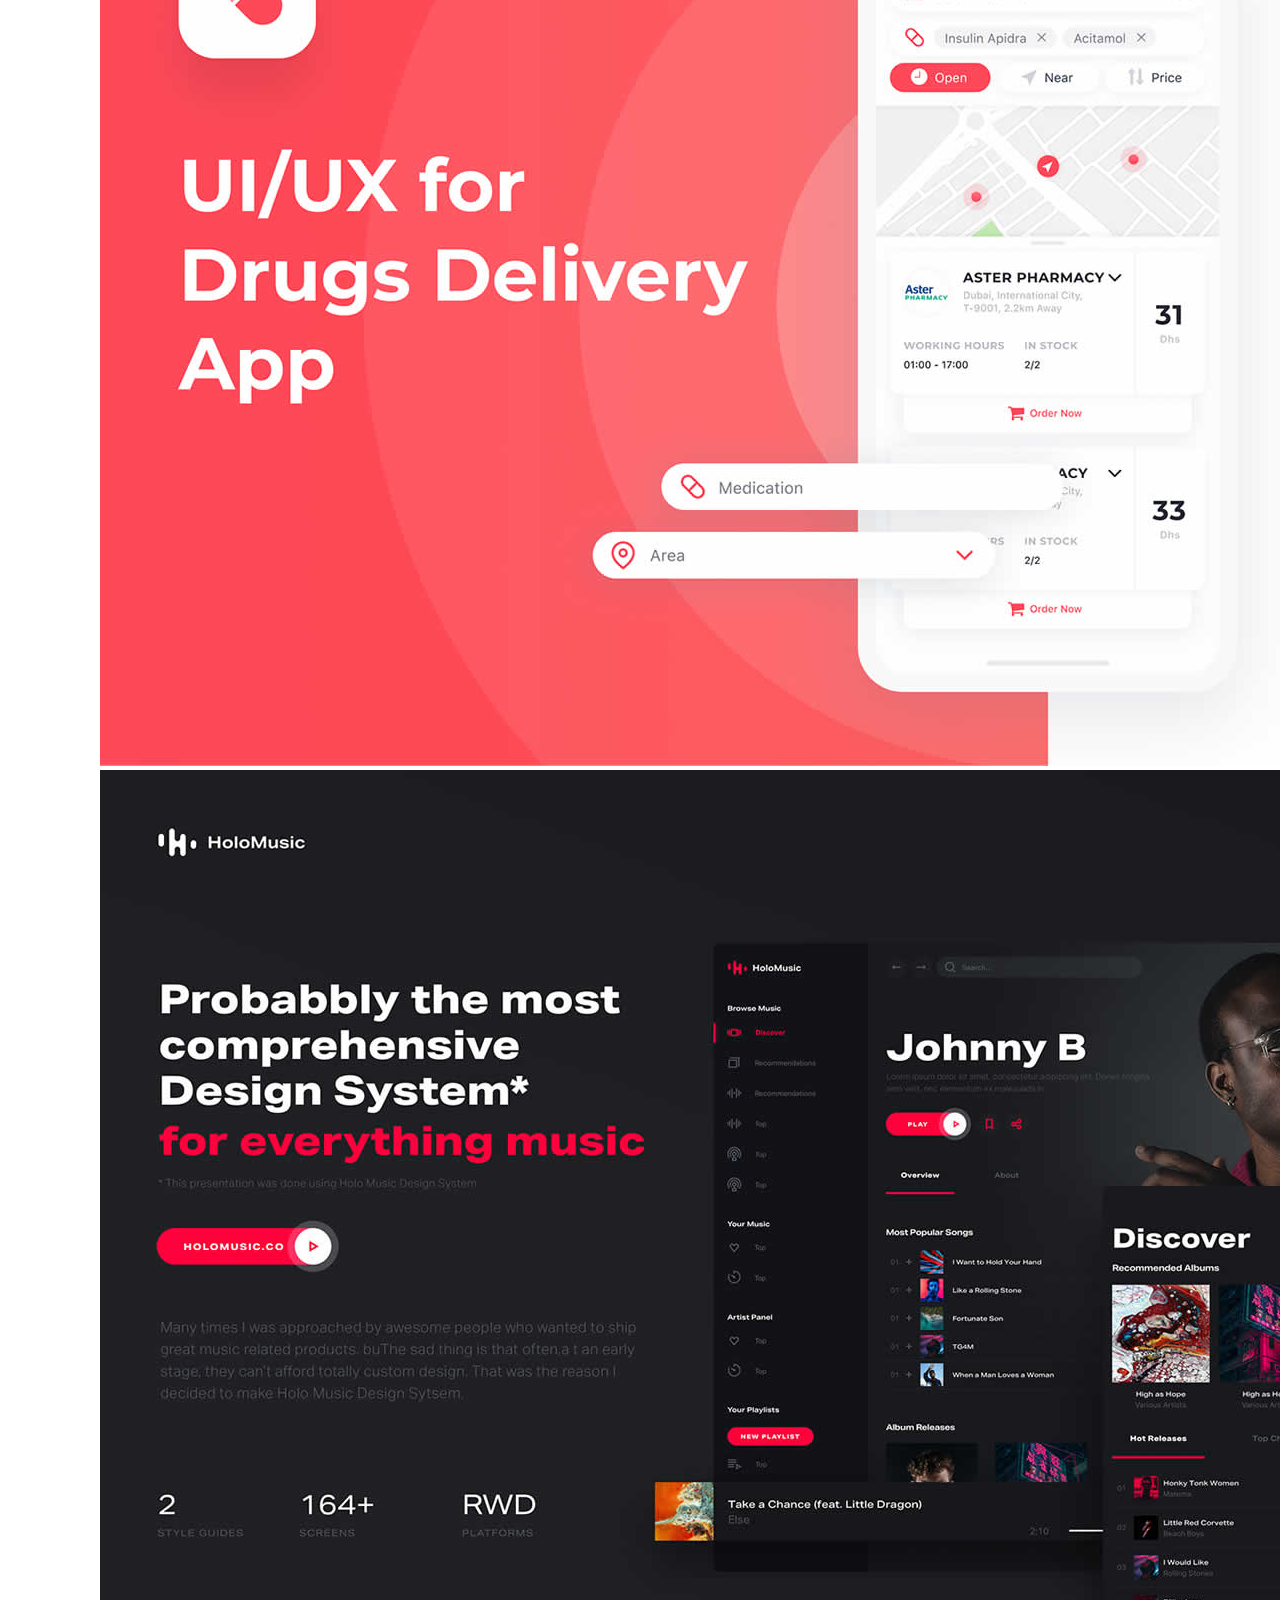
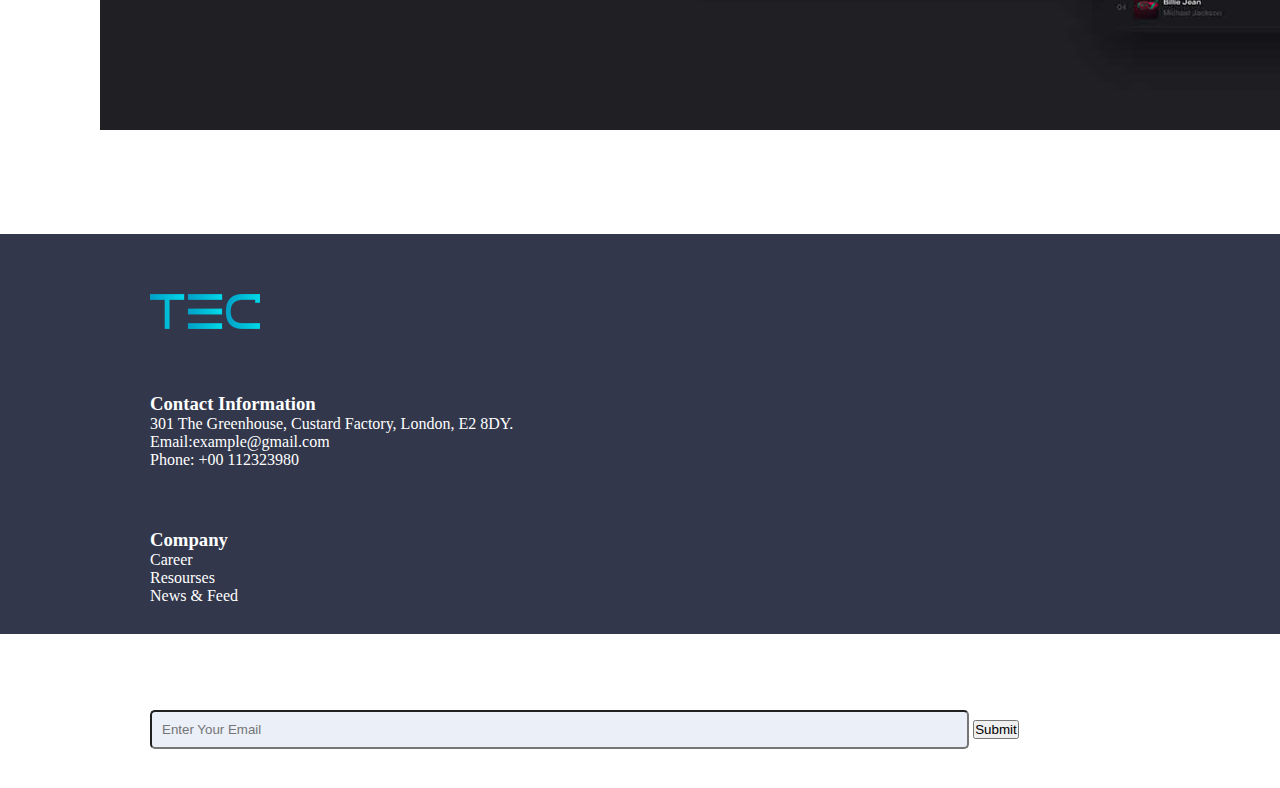
<file: PROJECT1/projects.html>
<!DOCTYPE html>
<html>
<head>
	<title>Home</title>
	
		<link rel="stylesheet" type="text/css" href="css/all.min.css">
		 <link rel="stylesheet" type="text/css" href="css/all.css">
		 <link href="https://cdn.jsdelivr.net/npm/bootstrap@5.1.3/dist/css/bootstrap.min.css" rel="stylesheet" integrity="sha384-1BmE4kWBq78iYhFldvKuhfTAU6auU8tT94WrHftjDbrCEXSU1oBoqyl2QvZ6jIW3" crossorigin="anonymous">
    <link rel="stylesheet" type="text/css" href="css/style.css">	
	
</head> 
<body>
	<div class="navbar1">
		
		<!-- <span style="font-size: 12px; margin-left: 100px;"><i class="fa-solid fa-envelope">contact@gmail.com</i></span>
		<span style="font-size: 12px; margin-left: 5px;"><i class="fa-solid fa-phone">+0011223496</i></span>
		 -->
    <span style="font-size: 12px; margin-left: 100px;"><img src="newicons/email.png">contact@gmail.com</span>
    <span style="font-size: 12px; margin-left: 5px;"><img src="newicons/phone-call.png">+0011223496</span>

		<div class="social">
      <i class="fa-brands fa-facebook-f"></i>
        <div style="margin: 0px 5px 0px;" class="vertical"></div>
      <i class="fa-brands fa-twitter"></i>
        <div style="margin: 0px 5px 0px;" class="vertical"></div>
      <i class="fa-brands fa-youtube"></i>
        <div  style="margin: 0px 5px 0px;" class="vertical"></div>
      <i class="fa-brands fa-linkedin"></i>
    </div>
	</div>

	<div>
		<nav class="navbar navbar-expand-lg navbar-light bg-light">
  <div class="container-fluid">
    <a style="margin-left: 90px;" class="navbar-brand" href="#"><img src="Images/logo.png"></a>

    <button class="navbar-toggler" type="button" data-bs-toggle="collapse" data-bs-target="#navbarNavDropdown" aria-controls="navbarNavDropdown" aria-expanded="false" aria-label="Toggle navigation">
      <span class="navbar-toggler-icon"></span>
    </button>

    <div style="margin-right: 120px;" class="collapse navbar-collapse" id="navbarNavDropdown">
      <ul class="navbar-nav  mb-2 mb-lg-0">
        <li class="nav-item">
          <a class="nav-link active" aria-current="page" href="index.html">Home</a>
        </li>
        <li class="nav-item">
          <a class="nav-link active" aria-current="page" href="about.html">About</a>
        </li>
        <li class="nav-item">
          <a class="nav-link active" aria-current="page" href="services.html">Serivces</a>
        </li>
        <li class="nav-item">
          <a class="nav-link active text-info" aria-current="page" href="projects.html">Projects</a>
        </li>
        <li class="nav-item">
          <a class="nav-link active" aria-current="page" href="contact.html">Contact</a>
        </li>
       
      </ul>
    </div>
  </div>
</nav>
	</div>

	<div id="carouselExampleCaptions" class="carousel slide" data-bs-ride="carousel">
  <div class="carousel-inner">
    <div class="carousel-item active">
      <img src="Images/Slider 3.jpg" class="d-block w-100" alt="...">
     <div class="carousel-caption d-none d-md-block">
        <p class="ppp" style="color: silver;">Home</p> <i class="iii" style="font-size: 50px;">.</i> <p class="ppp">Portfolio</p>
        <h1>Projects</h1>
    </div>
    </div>
  </div>  
</div>
  
  <div class="product1"> 
    <div class="about12">
     
      <button type="button" class="btn btn-info">All</button>
      <button type="button" class="btn btn-outline-secondary">Website</button>
      <button type="button" class="btn btn-outline-secondary">Mobile</button>
      <button type="button" class="btn btn-outline-secondary">Desktop</button>
      
     <br> <br> <br>
      <div class="row g-4 ">
        <div class="col-lg-4 col-md-4 col-xs-4 ">
          <div class="card1">
            <img src="Images/portfolio/work-1.jpg" alt="" class="card-img-top">
          </div>
        </div>
        <div class="col-lg-4 col-md-4 col-xs-4 ">
          <div class="card1"> 
            <img src="Images/portfolio/work-2.jpg" alt="" class="card-img-top">
          </div>
        </div>
        <div class="col-lg-4 col-md-4 col-xs-4 ">
          <div class="card1">
            <img src="Images/portfolio/work-3.jpg" alt="" class="card-img-top">
          </div>
        </div>
        <div class="col-lg-4 col-md-4 col-xs-4 ">
          <div class="card1">
            <img src="Images/portfolio/work-4.jpg" alt="" class="card-img-top">
          </div>
        </div>
        <div class="col-lg-4 col-md-4 col-xs-4 " >
          <div class="card1">
            <img src="Images/portfolio/work-5.jpg" alt="" class="card-img-top">
          </div>
        </div>
        <div class="col-lg-4 col-md-4 col-xs-4 ">
          <div class="card1">
            <img src="Images/portfolio/work-6.jpg" alt="" class="card-img-top">
          </div>
        </div>
       
      </div>
    </div>
 </div>


<!-- ---footer---- -->
 <footer class="footer" style="background-color: rgba(50,55,75)">
   <div class="row" style="color: white;">

     <div class="col">
       <img src="Images/logo.png">
     </div>

     <div class="col">
       <h3>Contact Information</h3>
       <p>301 The Greenhouse, Custard Factory, London, E2 8DY.</p>
       <p>Email:example@gmail.com</p>
       <P>Phone: +00 112323980</P>
     </div>

     <div class="col">
       <h3>Company</h3>
       <p>Career</p>
       <p>Resourses</p>
       <p>News & Feed</p>
     </div>

     <div class="col">
       <label><h3>NewsLetter</h3></label> <br>
       <input style="margin-top: 5px;" type="email" class="form-control" placeholder="Enter Your Email">
      <button  style="margin-top: 5px;"  type="button" class="btn btn-primary">Submit</button>
     </div>
   </div>

  <div>
       <hr>
  </div>

  <br> 

   <div class="copyright" style="color: white;">
    
       <span>Copyright 2020.All Right Reserved.</span>
    
     <div class="ulli">
        <ul style="padding-left: 3rem;">
          <li><i class="fa-brands fa-facebook"></i></li>
          <li><i class="fa-brands fa-twitter-square"></i></li>
          <li><i class="fa-brands fa-youtube-square"></i></li>
          <li><i class="fa-brands fa-linkedin"></i></li>
        </ul>
      </div>

      <div id="up"><i class="fa-solid fa-chevron-up"></i></div>

   </div>

 </footer>



<script type="text/javascript" src="js/bootstrap.bundle.min.js"></script>
</body>
</html>
</file>
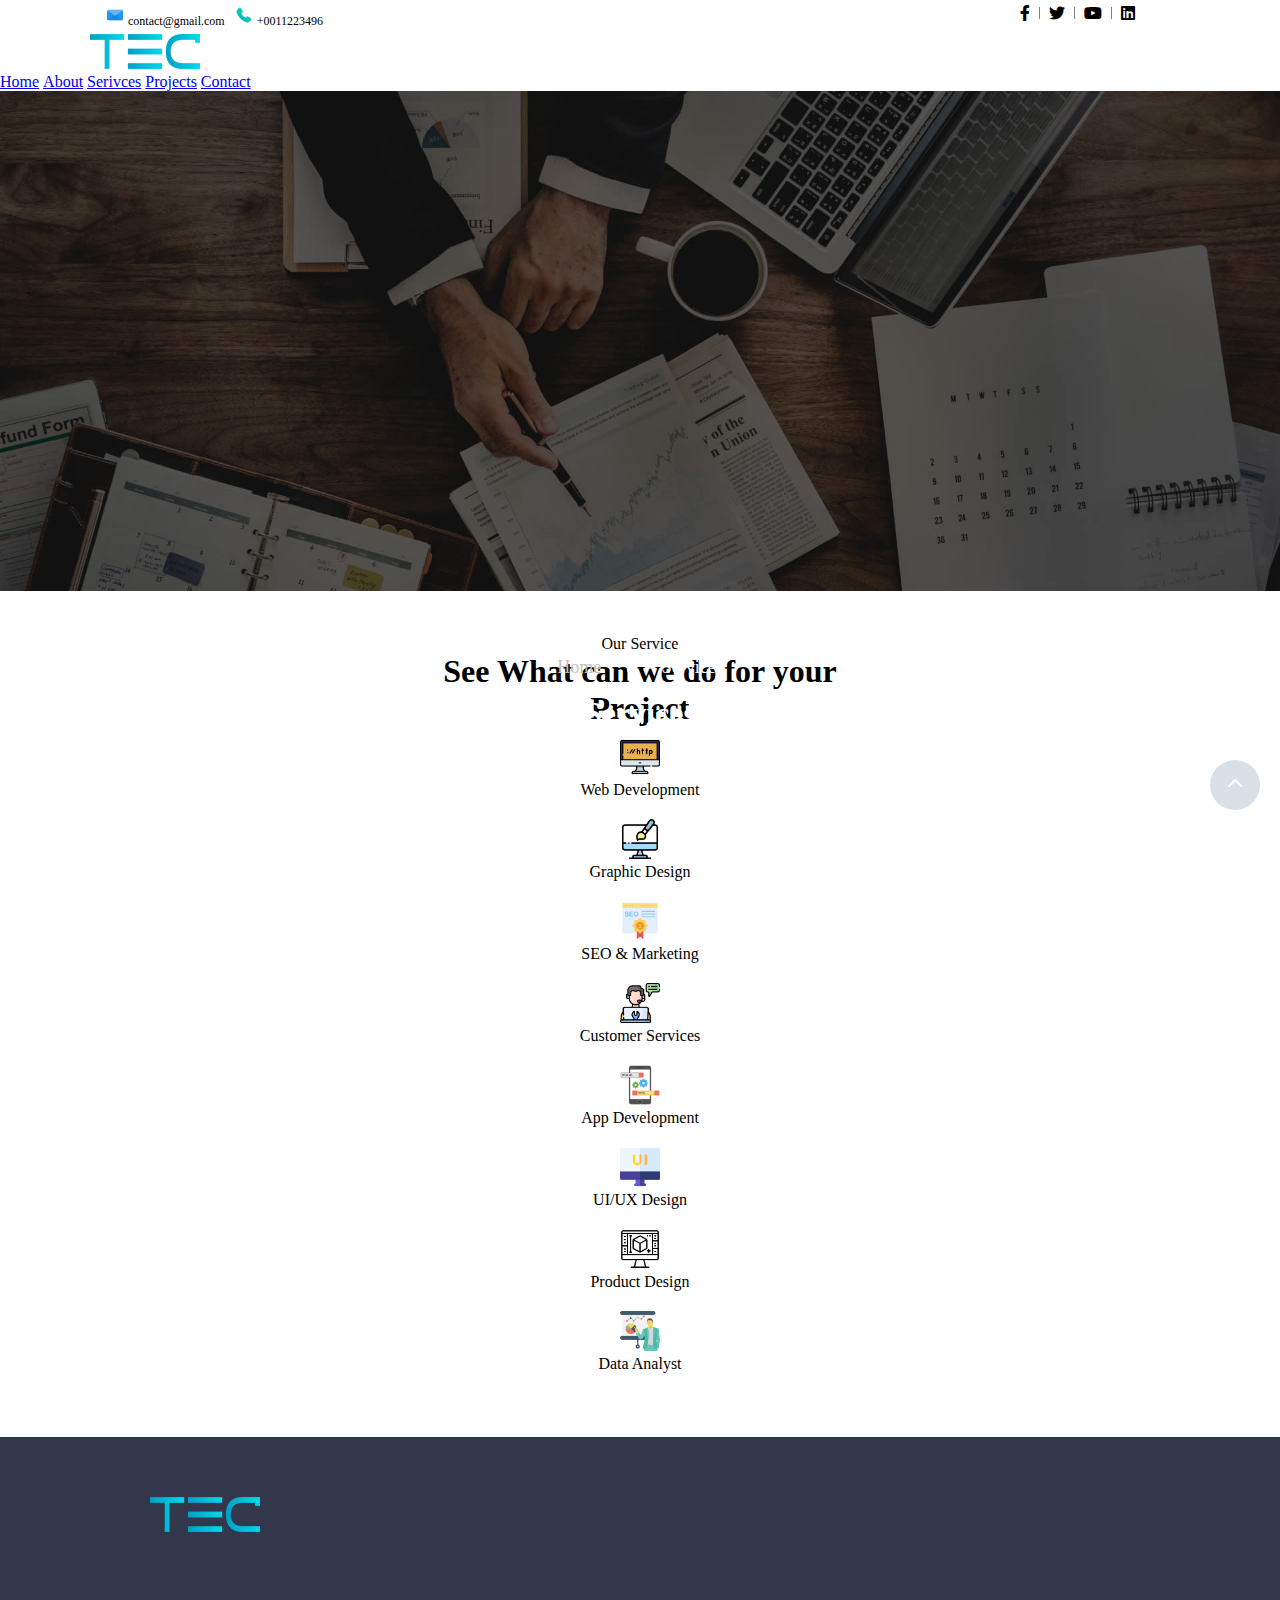
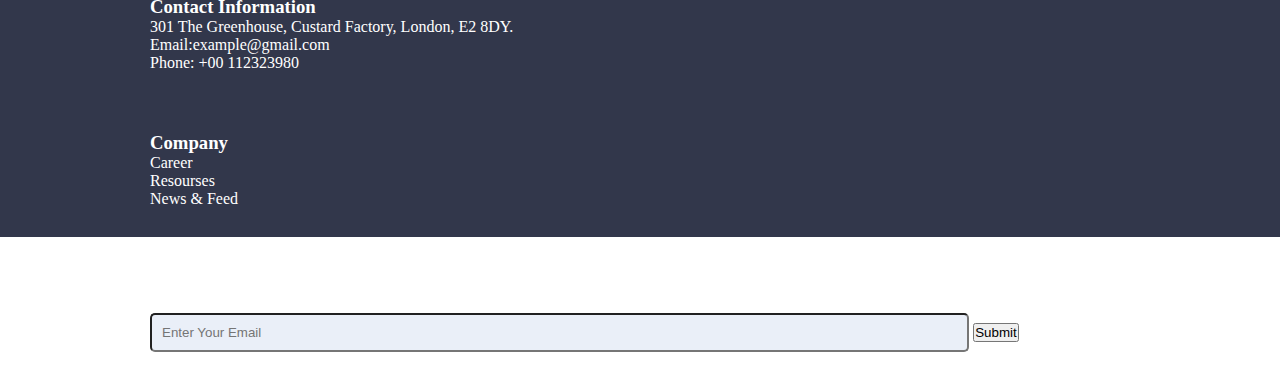
<file: PROJECT1/services.html>
<!DOCTYPE html>
<html>
<head>
	<title>Home</title>  
	
		<link rel="stylesheet" type="text/css" href="css/all.min.css">
		 <link rel="stylesheet" type="text/css" href="css/all.css">
		 <link href="https://cdn.jsdelivr.net/npm/bootstrap@5.1.3/dist/css/bootstrap.min.css" rel="stylesheet" integrity="sha384-1BmE4kWBq78iYhFldvKuhfTAU6auU8tT94WrHftjDbrCEXSU1oBoqyl2QvZ6jIW3" crossorigin="anonymous">
    <link rel="stylesheet" type="text/css" href="css/style.css">	
	
</head>  
<body>
	<div class="navbar1">
		
		<!-- <span style="font-size: 12px; margin-left: 100px;"><i class="fa-solid fa-envelope">contact@gmail.com</i></span>
		<span style="font-size: 12px; margin-left: 5px;"><i class="fa-solid fa-phone">+0011223496</i></span>
		 -->
    <span style="font-size: 12px; margin-left: 100px;"><img src="newicons/email.png">contact@gmail.com</span>
    <span style="font-size: 12px; margin-left: 5px;"><img src="newicons/phone-call.png">+0011223496</span>

		<div class="social">
      <i class="fa-brands fa-facebook-f"></i>
        <div style="margin: 0px 5px 0px;" class="vertical"></div>
      <i class="fa-brands fa-twitter"></i>
        <div style="margin: 0px 5px 0px;" class="vertical"></div>
      <i class="fa-brands fa-youtube"></i>
        <div  style="margin: 0px 5px 0px;" class="vertical"></div>
      <i class="fa-brands fa-linkedin"></i>
    </div>
	</div>

	<div>
		<nav class="navbar navbar-expand-lg navbar-light bg-light">
  <div class="container-fluid">
    <a style="margin-left: 90px;" class="navbar-brand" href="#"><img src="Images/logo.png"></a>

    <button class="navbar-toggler" type="button" data-bs-toggle="collapse" data-bs-target="#navbarNavDropdown" aria-controls="navbarNavDropdown" aria-expanded="false" aria-label="Toggle navigation">
      <span class="navbar-toggler-icon"></span>
    </button>

    <div style="margin-right: 120px;" class="collapse navbar-collapse" id="navbarNavDropdown">
      <ul class="navbar-nav  mb-2 mb-lg-0">
        <li class="nav-item">
          <a class="nav-link active" aria-current="page" href="index.html">Home</a>
        </li>
        <li class="nav-item">
          <a class="nav-link active" aria-current="page" href="about.html">About</a>
        </li>
        <li class="nav-item">
          <a class="nav-link active text-info" aria-current="page" href="services.html">Serivces</a>
        </li>
        <li class="nav-item">
          <a class="nav-link active" aria-current="page" href="projects.html">Projects</a>
        </li>
        <li class="nav-item">
          <a class="nav-link active" aria-current="page" href="contact.html">Contact</a>
        </li>
       
      </ul>
    </div>
  </div>
</nav>
	</div>

	<div id="carouselExampleCaptions" class="carousel slide" data-bs-ride="carousel">
  <div class="carousel-inner">
    <div class="carousel-item active">
      <img src="Images/Slider 3.jpg" class="d-block w-100" alt="...">
     <div class="carousel-caption d-none d-md-block">
        <p class="ppp" style="color: silver;">Home</p> <i class="iii" style="font-size: 50px;">.</i> <p class="ppp">Services</p>
        <h1>Services</h1>
    </div>
    </div>
  </div>  
</div>

  
<div>
    <div style="margin-top: 40px;">
      <p class="title1">Our Service</p>
      <h1>See What can we do for your </h1>
      <h1>Project</h1>

      <div class="row g-3">
        <div class="col-12 col-sm-6 col-md-4 col-lg-3">
          <div class="card">
           <img src="Images/website.png" alt="">
          </div>
           <p>Web Development</p>
        </div>
        <div class="col-12 col-sm-6 col-md-4 col-lg-3">
          <div class="card">
            <img src="Images/web-design.png" alt="">
          </div>
           <p>Graphic Design </p>
        </div>
        <div class="col-12 col-sm-6 col-md-4 col-lg-3">
          <div class="card">
          <img src="Images/seo.png" alt="">
          </div>
            <p>SEO & Marketing</p>
        </div>
        <div class="col-12 col-sm-6 col-md-4 col-lg-3">
          <div class="card">
             <img src="Images/technical-support.png" alt="">
          </div>
           <p>Customer Services</p>
        </div>
        <div class="col-12 col-sm-6 col-md-4 col-lg-3">
          <div class="card">
             <img src="Images/app-development.png" alt="">
          </div>
            <p>App Development</p>
        </div>
        <div class="col-12 col-sm-6 col-md-4 col-lg-3">
          <div class="card">
             <img src="Images/ui-design.png" alt="">
          </div>
            <p>UI/UX Design</p>
        </div>
        <div class="col-12 col-sm-6 col-md-4 col-lg-3">
          <div class="card">
             <img src="Images/product-design.png" alt="">
          </div>
           <p>Product Design</p>
        </div>
        <div class="col-12 col-sm-6 col-md-4 col-lg-3">
          <div class="card">
            <img src="Images/presentation.png" alt="">
          </div>
           <p>Data Analyst</p>
        </div>
      </div>
    </div>
  </div>

  <br> <br> <br>

<!-- ---footer---- -->
 <footer class="footer" style="background-color: rgba(50,55,75)">
   <div class="row" style="color: white;">

     <div class="col">
       <img src="Images/logo.png">
     </div>

     <div class="col">
       <h3>Contact Information</h3>
       <p>301 The Greenhouse, Custard Factory, London, E2 8DY.</p>
       <p>Email:example@gmail.com</p>
       <P>Phone: +00 112323980</P>
     </div>

     <div class="col">
       <h3>Company</h3>
       <p>Career</p>
       <p>Resourses</p>
       <p>News & Feed</p>
     </div>

     <div class="col">
       <label><h3>NewsLetter</h3></label> <br>
       <input style="margin-top: 5px;" type="email" class="form-control" placeholder="Enter Your Email">
      <button  style="margin-top: 5px;"  type="button" class="btn btn-primary">Submit</button>
     </div>
   </div>

  <div>
       <hr>
  </div>

  <br> 

   <div class="copyright" style="color: white;">
    
       <span>Copyright 2020.All Right Reserved.</span>
    
     <div class="ulli">
        <ul style="padding-left: 3rem;">
          <li><i class="fa-brands fa-facebook"></i></li>
          <li><i class="fa-brands fa-twitter-square"></i></li>
          <li><i class="fa-brands fa-youtube-square"></i></li>
          <li><i class="fa-brands fa-linkedin"></i></li>
        </ul>
      </div>

      <div id="up"><i class="fa-solid fa-chevron-up"></i></div>

   </div>


 </footer>



<script type="text/javascript" src="js/bootstrap.bundle.min.js"></script>
</body>
</html>
</file>
<file: PROJECT1/css/style.css>
* {
	margin: 0;
	padding: 0;
	box-sizing: border-box;
}   
   
.navbar1 {
	text-decoration: none;
	/*border: 1px solid black;*/
	padding: 5px 5px;
	
}

.navbar1 span img {
	width: 20px;
	height: 20px;
	padding: 2px 2px;
	margin-right: 3px;
}


.content span {
	
	margin-left: 30px;
	border: 1px solid green;
	
}


.social {
	 float: right;
	 margin-right: 140px;
}

.vertical {
	display: inline-block;
	border-right: 1px solid gray;
    height: 12px;
}


.collapse {
	justify-content: flex-end;
}

.carousel-indicators .active {
    opacity: 1;
    /*color: blue;*/
    background-color: #0BC3E8;
}

.carousel-control-next-icon, .carousel-control-prev-icon {
	background-color: #0BC3E8;
	width: 40px;
	height: 40px;
	border-radius: 60%;
}


.doc {
	display: flex;
	flex-wrap: flex;
	align-items: center;
	/*position: relative;*/
	justify-content: center;
	transform: translateX(70px);

}

.doc .about, .doc .img {
	width: 50%;
	padding: 20px;
}

.doc .doc-about {
	width: 80%;
	display: flex;
	flex-wrap: flex;
	justify-content: center;
}

div .img img {
	width: 100%;
	height: 350px;
	object-fit: cover;
	object-position: center;
	/*box-shadow: 3px 4px 5px;*/
	border-radius: 10px;
}

.img img {
           
       transform: skewX(-8deg);
        }

.doc .img img {
	width: 75%;
	height: 250px;
	object-fit: cover;
	object-position: center;	
}

.btn {
	display: inline-block;
	align-content: flex-start ;
}

.product {
	height: 400px;
	width: 100%;
}


.card {
	display: inline-block;
	
}

.card img {
	width: 40px;
	height: 40px;

}

.card p {
	text-align: center;
}


.container1 .row {
	/*border: 1px solid red;*/
	justify-content: center;
	margin-left: 140px;
	margin-right: 140px;

}


.container1 {
	background-color: #EAEFF8;	
}


div .col-12 {
	padding: 10px 10px;
	text-align: center;
}



div .col {
	justify-content: center;
	/*border: 1px solid green;*/
}


li {
	list-style: none;
}


.carousel-inner img {
	height: 500px;
	width: 100%;
	object-fit: cover;
}

.carousel-caption {
    position: absolute;
    right: 15%;
    bottom: 9.25rem;
    left: 15%;
    padding-top: 2.25rem;
    padding-bottom: 1.25rem;
    color: #fff;
    text-align: center;
}


.title1, h1 {
	text-align: center;
	
}


.aboutus {
	display: block;
	justify-content: center;
	padding: 80px 200px;
	/*margin-top: 100px;*/
	
}
	

.product1 .aboutus button::After {
	content: "\279D";		
	font-family: "Font Awesome 5 Free", "Font Awesome 5 Pro",
    "Font Awesome 5 Solid", "Font Awesome 5 Brands";
	margin-left: 4px;
	/*border: 1px solid green;	*/
}


button .btn {
	display: inline-block;
	padding: 0px 50px;

}

.aboutus .row {
	/*width: 100%;*/
	/*width: 80%;*/
	/*border: 1px solid blue;*/
	/*position: relative;*/
	/*overflow: hidden;*/
}

.p1, .header {
	display: inline-block;
}

.aboutus .row img {
	border-radius: 20px;
	width: 100%;
	height: 300px;
	object-fit: cover;
	object-position: center;
	justify-content: center;
	align-content: center;
	align-items: center;	

}

.info {
	border: 1px solid whitesmoke;
	width: 100%;
	height: 150px;
	background-color: whitesmoke;
}

 .info .info1 {
	width: 100%;
	height: 50%;
	border: 1px solid whitesmoke;
	margin-top: 50px;
}

.info1 {
	display: flex;
	flex-wrap: 	wrap;
	justify-content: space-around;
}

.footer {
	width: 100%;
	height: 400px;
	/*margin-top: 80px;*/
	align-content: center;
}

.footer .row {
	/*align-items: center;*/
	align-content: center;
	/*text-align: center;*/
	width: 80%;
	transform: translateX(150px);

}

.row .col div {
	justify-content: space-around;
	text-align: center;
	align-content: center;
	align-items: center;	
	float: center;
	margin-right: 20px;
}

.row .col {
	margin-top: 60px;
}

.row .col .form-control {
	width: 80%;
	padding: 10px;
	border-radius: 5px;
}

hr {
width: 80%;
  margin-top: 1rem;
  margin-bottom: 1rem;
  border: 0;
  border-top: 1px solid white;
  margin: 0px 120px;
}

/*
.copyright {
	color: white;
	 width: 100%; 
	 display: flex; 
	 flex-wrap: wrap; 
	 border: 1px solid green;
	 padding: 10px 10px; 
	align-items: start;
	
}

.copyright .copy-right {
	padding: 0px 108px;
}

.copyright div .ulli {
	float: right;
}

.ulli {
	align-items: flex-end;
	float: right;
	right: 90%;
	
}

.copyright .ulli ul li {
	display: inline-block;
	justify-content: space-between;

}
*/


.copyright span {
	margin-left: 117px;

}

.copyright .ulli ul li {
	display: inline-flex;

}

li {
    list-style: none;
    display: inline-block;

}

.copyright .ulli {
	width: 20%;
	height: 20px;
	float: right; 
	 margin-left: 80px;


}

.ulli {
	float: right;
	margin-right: 40px;

}

/*.ulli .liul {
	width: 30px;
	height: 30px;
	background-color: #D8E1E8;
	border-radius: 50%;


}*/

.he {
	width: 30px;
	height: 30px;
	background-color: silver;
	line-height: 30px;
	border-radius: 50%;
	text-align: center;
	margin-right: 3px;

}


#up {
	width: 50px;
	height: 50px;
	background-color: #D8E1E8;
	border-radius: 50%;
	text-align: center;
	line-height: 50px;
	/*border: 2px solid green;*/
	position: fixed;
	right: 20px;
	bottom: 90px;
	cursor: pointer;
	color: white;
	/*display: none;*/
}

/*//////////////////about///////////////////////*/

div .carousel-caption .ppp, .iii {
	display: inline-flex;
	justify-content: center;
	margin: 0px 10px 10px;
}

div .carousel-caption p {
	font-size: 18px;
}

.carousel-item img {
	
	/*filter: blur(10px);*/
    filter: brightness(0.4);
    /*filter: opacity(70%);	*/
    /*background-color: rgba(255,45,33,34);*/
}

.dif {
	width: 100%;
	height: 150px;
}

.dif1 {
	display: flex;
	flex-wrap: wrap;
	justify-content: space-around;
	margin-top: 90px
}

/*//////////////////contact///////////////////////////*/

.contact p a {
  color: blue;
}
.contact-form label {
  margin-bottom: 10px;
  opacity: 0.5;
}

.row input {
	background-color: #EAEFF8;
}

.contact-form .row input::placeholder {
	color: black;
  opacity: 1;
}

.contact-form .row textarea::placeholder {
	color: black;
  opacity: 1;
}

/*/////////////////projects/////////////////////////*/

.about12 {
	padding: 100px;
}

/*/////////////////////media//////////////////////////////////////*/



@media (min-width: 348px) and (max-width: 768px) {

.doc {
	/*border: 1px solid green;*/
	display: inline-flex;
	width: 100%;
	}

.doc-about {
	width: 100%;
}

.about {
	width: 100%;
	height: 100px;
	font-size: 12px;
}

.about h1 {
	font-size: 13px;
}

.about button {
	font-size: 12px;
}

.product {
	width: 100%;
	height: 590px;
	/*border:1px solid green;*/
}

/*//////////////////////////////////////////*/
.product1 {
	/*border: 1px solid green;*/
}

.aboutus {
	/*border: 1px solid red;*/
}

.aboutus .row {
	/*border: 1px solid black;*/
	display: inline-block;
	width: 400px;
	transform: translateX(-70px);
}

/*////////////////////////////////////////////*/

.info {
	height: 300px;
}

.info1 {
	display: block;
}


.footer {
	height: 700px;
}

div hr {
	margin-top: 30px;
}

.col label h3 {
	font-size: 15px;
}

.col button {
	font-size: 12px;
}


.copyright .ulli {
	width: 100%;
	/*border: 1px solid green;*/
	display: block;
	float: left;
	left: 180px;
	margin-top: 10px;
}

#up {
	display: none;
}


.product1 {
	/*border: 1px solid red;*/
}

.aboutus {
	/*border: 1px solid green;*/
}

.aboutus .row {
	/*border: 1px solid black;*/
	width: 180%;
	transform: translateX(-130px);
}

.footer {
	height: 600px;
}

}
</file>
